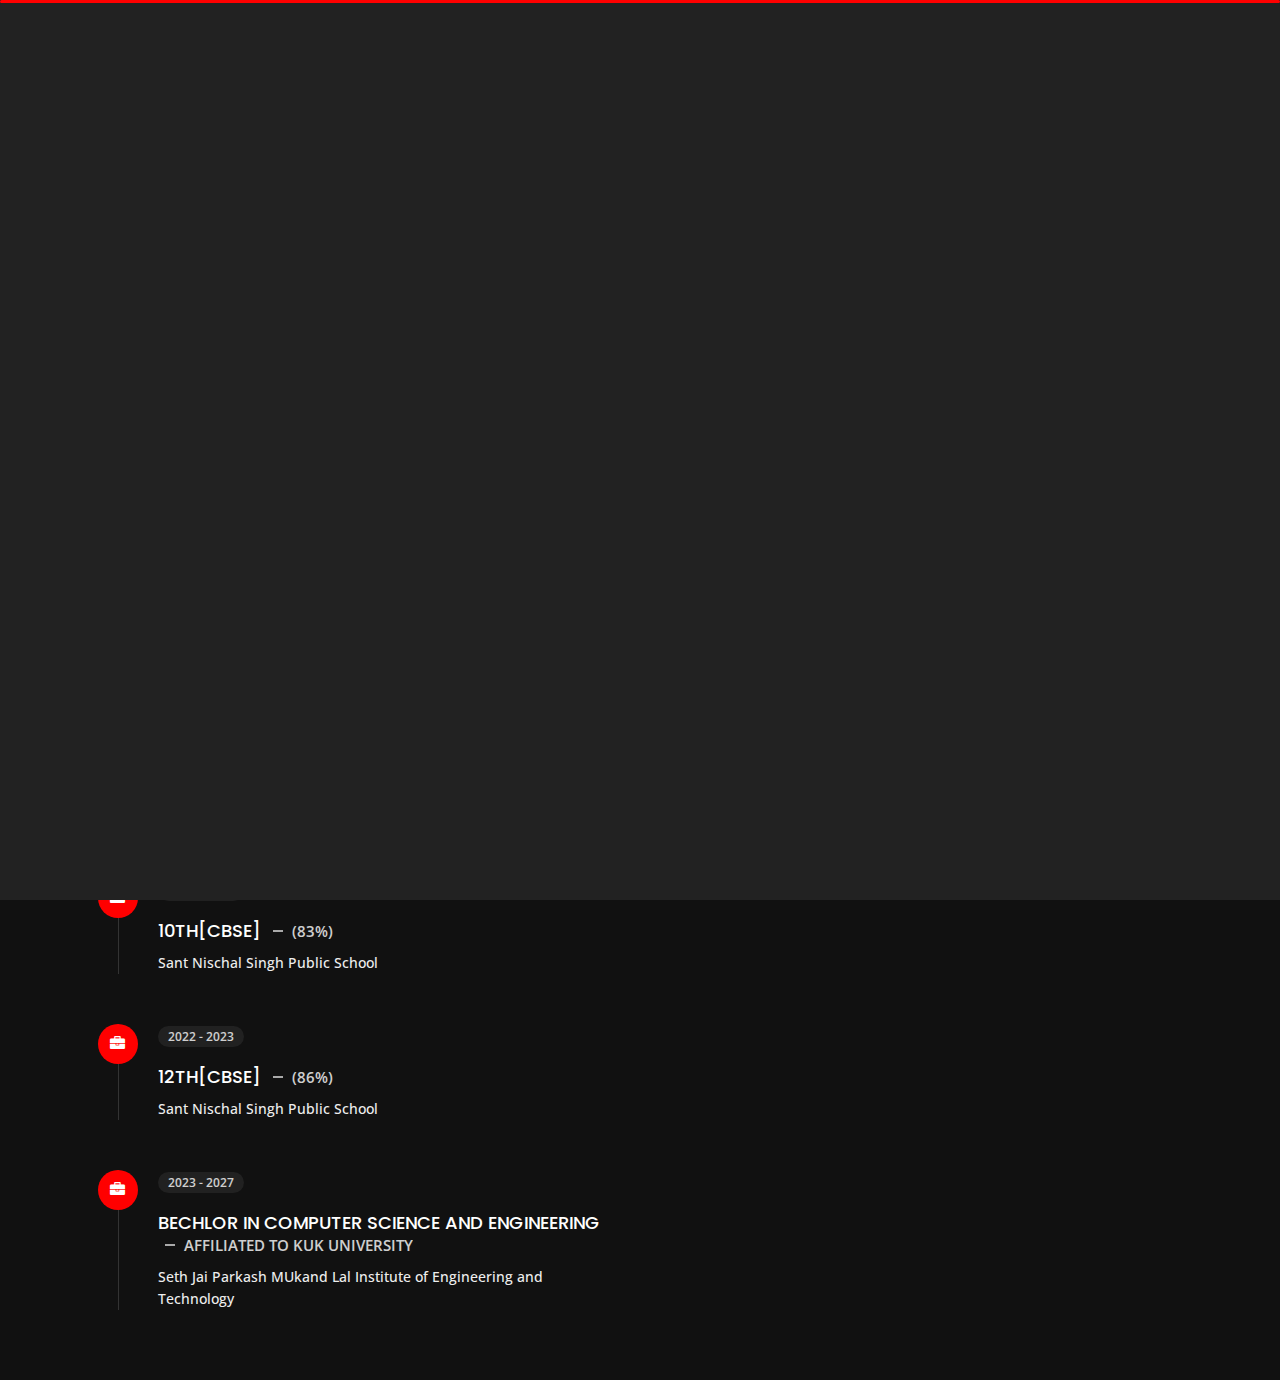
<file: about.html>
<!DOCTYPE html>
<html lang="en">


<head>
    <meta charset="utf-8">
    <title>About Personal Portfolio</title>
    <meta name="viewport" content="width=device-width, initial-scale=1">

    <!-- Template Google Fonts -->
    <link href="https://fonts.googleapis.com/css?family=Poppins:400,400i,500,500i,600,600i,700,700i,800,800i,900,900i"
        rel="stylesheet">
    <link href="https://fonts.googleapis.com/css?family=Open+Sans:300,400,400i,600,600i,700" rel="stylesheet">

    <!-- Template CSS Files -->
    <link href="css/bootstrap.min.css" rel="stylesheet">
    <link href="css/preloader.min.css" rel="stylesheet">
    <link href="css/circle.css" rel="stylesheet">
    <link href="css/font-awesome.min.css" rel="stylesheet">
    <link href="css/fm.revealator.jquery.min.css" rel="stylesheet">
    <link href="css/style.css" rel="stylesheet">

    <!-- CSS Skin File -->
    <link href="css/skins/yellow.css" rel="stylesheet">

    <!-- Live Style Switcher - demo only -->
    <link rel="alternate stylesheet" type="text/css" title="blue" href="css/skins/blue.css" />
    <link rel="alternate stylesheet" type="text/css" title="green" href="css/skins/green.css" />
    <link rel="alternate stylesheet" type="text/css" title="yellow" href="css/skins/yellow.css" />
    <link rel="alternate stylesheet" type="text/css" title="blueviolet" href="css/skins/blueviolet.css" />
    <link rel="alternate stylesheet" type="text/css" title="goldenrod" href="css/skins/goldenrod.css" />
    <link rel="alternate stylesheet" type="text/css" title="magenta" href="css/skins/magenta.css" />
    <link rel="alternate stylesheet" type="text/css" title="orange" href="css/skins/orange.css" />
    <link rel="alternate stylesheet" type="text/css" title="purple" href="css/skins/purple.css" />
    <link rel="alternate stylesheet" type="text/css" title="red" href="css/skins/red.css" />
    <link rel="alternate stylesheet" type="text/css" title="yellowgreen" href="css/skins/yellowgreen.css" />
    <link rel="stylesheet" type="text/css" href="css/styleswitcher.css" />

    <!-- Modernizr JS File -->
    <script src="js/modernizr.custom.js"></script>
</head>

<body class="about">
    <!-- Live Style Switcher Starts - demo only -->
    <div id="switcher" class="">
        <div class="content-switcher">
            <h4>STYLE SWITCHER</h4>
            <ul>
                <li>
                    <a href="#" onclick="setActiveStyleSheet('purple');" title="purple" class="color"><img
                            src="img/styleswitcher/purple.png" alt="purple" /></a>
                </li>
                <li>
                    <a href="#" onclick="setActiveStyleSheet('red');" title="red" class="color"><img
                            src="img/styleswitcher/red.png" alt="red" /></a>
                </li>
                <li>
                    <a href="#" onclick="setActiveStyleSheet('blueviolet');" title="blueviolet" class="color"><img
                            src="img/styleswitcher/blueviolet.png" alt="blueviolet" /></a>
                </li>
                <li>
                    <a href="#" onclick="setActiveStyleSheet('blue');" title="blue" class="color"><img
                            src="img/styleswitcher/blue.png" alt="blue" /></a>
                </li>
                <li>
                    <a href="#" onclick="setActiveStyleSheet('goldenrod');" title="goldenrod" class="color"><img
                            src="img/styleswitcher/goldenrod.png" alt="goldenrod" /></a>
                </li>
                <li>
                    <a href="#" onclick="setActiveStyleSheet('magenta');" title="magenta" class="color"><img
                            src="img/styleswitcher/magenta.png" alt="magenta" /></a>
                </li>
                <li>
                    <a href="#" onclick="setActiveStyleSheet('yellowgreen');" title="yellowgreen" class="color"><img
                            src="img/styleswitcher/yellowgreen.png" alt="yellowgreen" /></a>
                </li>
                <li>
                    <a href="#" onclick="setActiveStyleSheet('orange');" title="orange" class="color"><img
                            src="img/styleswitcher/orange.png" alt="orange" /></a>
                </li>
                <li>
                    <a href="#" onclick="setActiveStyleSheet('green');" title="green" class="color"><img
                            src="img/styleswitcher/green.png" alt="green" /></a>
                </li>
                <li>
                    <a href="#" onclick="setActiveStyleSheet('yellow');" title="yellow" class="color"><img
                            src="img/styleswitcher/yellow.png" alt="yellow" /></a>
                </li>
            </ul>

            <div id="hideSwitcher">&times;</div>
        </div>

    </div>
    <div id="showSwitcher" class="styleSecondColor"><i class="fa fa-cog fa-spin"></i></div>
    <!-- Live Style Switcher Ends - demo only -->
    <!-- Header Starts -->
    <header class="header" id="navbar-collapse-toggle">
        <!-- Fixed Navigation Starts -->
        <ul class="icon-menu d-none d-lg-block revealator-slideup revealator-once revealator-delay1">
            <li class="icon-box">
                <i class="fa fa-home"></i>
                <a href="index.html">
                    <h2>Home</h2>
                </a>
            </li>
            <li class="icon-box active">
                <i class="fa fa-user"></i>
                <a href="about.html">
                    <h2>About</h2>
                </a>
            </li>
            <li class="icon-box">
                <i class="fa fa-briefcase"></i>
                <a href="portfolio.html">
                    <h2>hobbies</h2>
                </a>
            </li>
            <li class="icon-box">
                <i class="fa fa-envelope-open"></i>
                <a href="contact.html">
                    <h2>Contact</h2>
                </a>

            </li>
        </ul>
        <!-- Fixed Navigation Ends -->
        <!-- Mobile Menu Starts -->
        <nav role="navigation" class="d-block d-lg-none">
            <div id="menuToggle">
                <input type="checkbox" />
                <span></span>
                <span></span>
                <span></span>
                <ul class="list-unstyled" id="menu">
                    <li><a href="index.html"><i class="fa fa-home"></i><span>Home</span></a></li>
                    <li class="active"><a href="about.html"><i class="fa fa-user"></i><span>About</span></a></li>
                    <li><a href="portfolio.html"><i class="fa fa-folder-open"></i><span>Portfolio</span></a></li>
                    <li><a href="contact.html"><i class="fa fa-envelope-open"></i><span>Contact</span></a></li>
                    <li><a href="blog.html"><i class="fa fa-comments"></i><span>Blog</span></a></li>
                </ul>
            </div>
        </nav>
        <!-- Mobile Menu Ends -->
    </header>
    <!-- Header Ends -->
    <!-- Page Title Starts -->
    <section class="title-section text-left text-sm-center revealator-slideup revealator-once revealator-delay1">
        <h1>ABOUT <span>ME</span></h1>
        <span class="title-bg">Resume</span>
    </section>
    <!-- Page Title Ends -->
    <!-- Main Content Starts -->
    <section class="main-content revealator-slideup revealator-once revealator-delay1">
        <div class="container">
            <div class="row">
                <!-- Personal Info Starts -->
                <div class="col-12 col-lg-5 col-xl-6">
                    <div class="row">
                        <div class="col-12">
                            <h3 class="text-uppercase custom-title mb-0 ft-wt-600">personal infos</h3>
                        </div>
                        <div class="col-12 d-block d-sm-none">
                            <img src="img/img-mobile.jpg" class="img-fluid main-img-mobile" alt="my picture" />
                        </div>
                        <div class="col-6">
                            <ul class="about-list list-unstyled open-sans-font">
                                <li> <span class="title">Name :</span> <span
                                        class="value d-block d-sm-inline-block d-lg-block d-xl-inline-block">vanshika</span>
                                </li>
                                <li> <span class="title">Age :</span> <span
                                        class="value d-block d-sm-inline-block d-lg-block d-xl-inline-block">19
                                        Years</span> </li>
                                <li> <span class="title">Nationality :</span> <span
                                        class="value d-block d-sm-inline-block d-lg-block d-xl-inline-block">Hindu</span>
                                </li>
                                <li> <span class="title">Freelance :</span> <span
                                        class="value d-block d-sm-inline-block d-lg-block d-xl-inline-block">Not-Available</span>
                                </li>
                            </ul>
                        </div>
                        <div class="col-6">
                            <ul class="about-list list-unstyled open-sans-font">
                                <li> <span class="title">Address :</span> <span
                                        class="value d-block d-sm-inline-block d-lg-block d-xl-inline-block">Yamuna
                                        Nagar,Haryana</span> </li>
                                <li> <span class="title">phone :</span> <span
                                        class="value d-block d-sm-inline-block d-lg-block d-xl-inline-block">+919588379625</span>
                                </li>
                                <li> <span class="title">Email :</span> <span
                                        class="value d-block d-sm-inline-block d-lg-block d-xl-inline-block">vanshikavanshika53@mail.com</span>
                                </li>

                                <li> <span class="title">langages :</span> <span
                                        class="value d-block d-sm-inline-block d-lg-block d-xl-inline-block">Hindi,
                                        English</span> </li>
                            </ul>

                        </div>
                    </div>
                    <!-- Personal Info Ends -->
                    <!-- Boxes Starts -->

                    <!-- Boxes Ends -->
                </div>
                <hr class="separator">
                <!-- Skills Starts -->
                <div class="row">
                    <div class="col-12">
                        <h3
                            class="text-uppercase pb-4 pb-sm-5 mb-3 mb-sm-0 text-left text-sm-center custom-title ft-wt-600">
                            My Skills</h3>
                    </div>
                    <div class="col-6 col-md-3 mb-3 mb-sm-5">
                        <div class="c100 p25">
                            <span>55%</span>
                            <div class="slice">
                                <div class="bar"></div>
                                <div class="fill"></div>
                            </div>
                        </div>
                        <h6 class="text-uppercase open-sans-font text-center mt-2 mt-sm-4">html</h6>
                    </div>
                    <div class="col-6 col-md-3 mb-3 mb-sm-5">
                        <div class="c100 p89">
                            <span>60%</span>
                            <div class="slice">
                                <div class="bar"></div>
                                <div class="fill"></div>
                            </div>
                        </div>
                        <h6 class="text-uppercase open-sans-font text-center mt-2 mt-sm-4">C</h6>
                    </div>
                    <div class="col-6 col-md-3 mb-3 mb-sm-5">
                        <div class="c100 p70">
                            <span>40%</span>
                            <div class="slice">
                                <div class="bar"></div>
                                <div class="fill"></div>
                            </div>
                        </div>
                        <h6 class="text-uppercase open-sans-font text-center mt-2 mt-sm-4">C++</h6>
                    </div>


                </div>
                <!-- Skills Ends -->
                <hr class="separator mt-1">
                <!-- Experience & Education Starts -->
                <div class="row">
                    <div class="col-12">
                        <h3 class="text-uppercase pb-5 mb-0 text-left text-sm-center custom-title ft-wt-600">Experience
                            <span>&</span> Education</h3>
                    </div>
                    <div class="col-lg-6 m-15px-tb">
                        <div class="resume-box">
                            <ul>
                                <li>
                                    <div class="icon">
                                        <i class="fa fa-briefcase"></i>
                                    </div>
                                    <span class="time open-sans-font text-uppercase">2020 - 2021</span>
                                    <h5 class="poppins-font text-uppercase">10th[CBSE] <span
                                            class="place open-sans-font">(83%)</span></h5>
                                    <p class="open-sans-font">Sant Nischal Singh Public School </p>
                                </li>
                                <li>
                                    <div class="icon">
                                        <i class="fa fa-briefcase"></i>
                                    </div>
                                    <span class="time open-sans-font text-uppercase">2022 - 2023</span>
                                    <h5 class="poppins-font text-uppercase">12th[CBSE] <span
                                            class="place open-sans-font">(86%)</span></h5>
                                    <p class="open-sans-font">Sant Nischal Singh Public School</p>
                                </li>
                                <li>
                                    <div class="icon">
                                        <i class="fa fa-briefcase"></i>
                                    </div>
                                    <span class="time open-sans-font text-uppercase">2023 - 2027</span>
                                    <h5 class="poppins-font text-uppercase">Bechlor in Computer Science and Engineering
                                        <span class="place open-sans-font">Affiliated to KUK University</span></h5>
                                    <p class="open-sans-font">Seth Jai Parkash MUkand Lal Institute of Engineering and
                                        Technology </p>
                                </li>
                            </ul>
                        </div>
                    </div>

                </div>
            </div>
            <!-- Experience & Education Ends -->
        </div>
    </section>
    <!-- Main Content Ends -->

    <!-- Template JS Files -->
    <script src="js/jquery-3.5.0.min.js"></script>
    <script src="js/styleswitcher.js"></script>
    <script src="js/preloader.min.js"></script>
    <script src="js/fm.revealator.jquery.min.js"></script>
    <script src="js/imagesloaded.pkgd.min.js"></script>
    <script src="js/masonry.pkgd.min.js"></script>
    <script src="js/classie.js"></script>
    <script src="js/cbpGridGallery.js"></script>
    <script src="js/jquery.hoverdir.js"></script>
    <script src="js/popper.min.js"></script>
    <script src="js/bootstrap.js"></script>
    <script src="js/custom.js"></script>

</body>


</html>
</file>
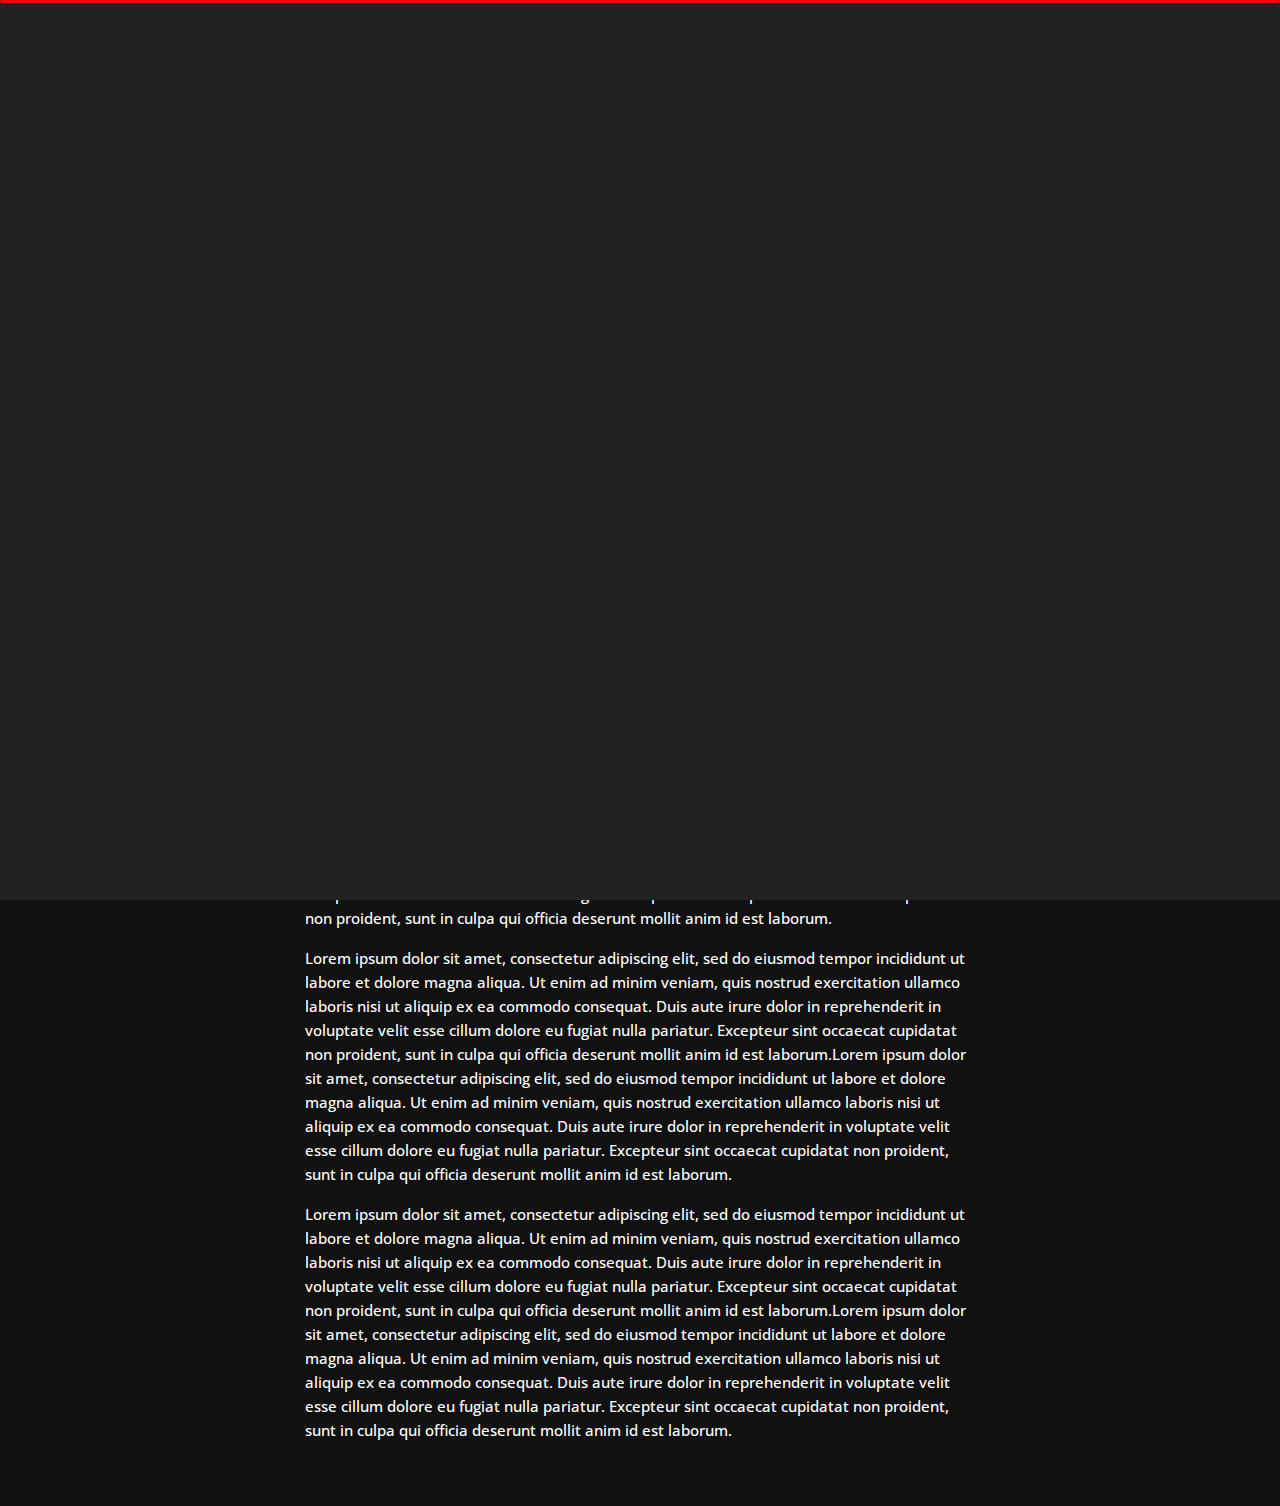
<file: blog-post.html>
<!DOCTYPE html>
<html lang="en">


<head>
    <meta charset="utf-8">
    <title>Blog - Personal Portfolio</title>
    <meta name="viewport" content="width=device-width, initial-scale=1">

    <!-- Template Google Fonts -->
    <link href="https://fonts.googleapis.com/css?family=Poppins:400,400i,500,500i,600,600i,700,700i,800,800i,900,900i" rel="stylesheet">
    <link href="https://fonts.googleapis.com/css?family=Open+Sans:300,400,400i,600,600i,700" rel="stylesheet">

    <!-- Template CSS Files -->
    <link href="css/bootstrap.min.css" rel="stylesheet">
    <link href="css/preloader.min.css" rel="stylesheet">
    <link href="css/circle.css" rel="stylesheet">
    <link href="css/font-awesome.min.css" rel="stylesheet">
    <link href="css/fm.revealator.jquery.min.css" rel="stylesheet">
    <link href="css/style.css" rel="stylesheet">

    <!-- CSS Skin File -->
    <link href="css/skins/yellow.css" rel="stylesheet">

    <!-- Live Style Switcher - demo only -->
    <link rel="alternate stylesheet" type="text/css" title="blue" href="css/skins/blue.css" />
    <link rel="alternate stylesheet" type="text/css" title="green" href="css/skins/green.css" />
    <link rel="alternate stylesheet" type="text/css" title="yellow" href="css/skins/yellow.css" />
    <link rel="alternate stylesheet" type="text/css" title="blueviolet" href="css/skins/blueviolet.css" />
    <link rel="alternate stylesheet" type="text/css" title="goldenrod" href="css/skins/goldenrod.css" />
    <link rel="alternate stylesheet" type="text/css" title="magenta" href="css/skins/magenta.css" />
    <link rel="alternate stylesheet" type="text/css" title="orange" href="css/skins/orange.css" />
    <link rel="alternate stylesheet" type="text/css" title="purple" href="css/skins/purple.css" />
    <link rel="alternate stylesheet" type="text/css" title="red" href="css/skins/red.css" />
    <link rel="alternate stylesheet" type="text/css" title="yellowgreen" href="css/skins/yellowgreen.css" />
    <link rel="stylesheet" type="text/css" href="css/styleswitcher.css" />

    <!-- Modernizr JS File -->
    <script src="js/modernizr.custom.js"></script>
</head>

<body class="blog-post">
<!-- Live Style Switcher Starts - demo only -->
<div id="switcher" class="">
    <div class="content-switcher">
        <h4>STYLE SWITCHER</h4>
        <ul>
            <li>
                <a href="#" onclick="setActiveStyleSheet('purple');" title="purple" class="color"><img src="img/styleswitcher/purple.png" alt="purple"/></a>
            </li>
            <li>
                <a href="#" onclick="setActiveStyleSheet('red');" title="red" class="color"><img src="img/styleswitcher/red.png" alt="red"/></a>
            </li>
            <li>
                <a href="#" onclick="setActiveStyleSheet('blueviolet');" title="blueviolet" class="color"><img src="img/styleswitcher/blueviolet.png" alt="blueviolet"/></a>
            </li>
            <li>
                <a href="#" onclick="setActiveStyleSheet('blue');" title="blue" class="color"><img src="img/styleswitcher/blue.png" alt="blue"/></a>
            </li>
            <li>
                <a href="#" onclick="setActiveStyleSheet('goldenrod');" title="goldenrod" class="color"><img src="img/styleswitcher/goldenrod.png" alt="goldenrod"/></a>
            </li>
            <li>
                <a href="#" onclick="setActiveStyleSheet('magenta');" title="magenta" class="color"><img src="img/styleswitcher/magenta.png" alt="magenta"/></a>
            </li>
            <li>
                <a href="#" onclick="setActiveStyleSheet('yellowgreen');" title="yellowgreen" class="color"><img src="img/styleswitcher/yellowgreen.png" alt="yellowgreen"/></a>
            </li>
            <li>
                <a href="#" onclick="setActiveStyleSheet('orange');" title="orange" class="color"><img src="img/styleswitcher/orange.png" alt="orange"/></a>
            </li>
            <li>
                <a href="#" onclick="setActiveStyleSheet('green');" title="green" class="color"><img src="img/styleswitcher/green.png" alt="green"/></a>
            </li>
            <li>
                <a href="#" onclick="setActiveStyleSheet('yellow');" title="yellow" class="color"><img src="img/styleswitcher/yellow.png" alt="yellow"/></a>
            </li>
        </ul>

       <div id="hideSwitcher">&times;</div>
    </div>
</div>
<div id="showSwitcher" class="styleSecondColor"><i class="fa fa-cog fa-spin"></i></div>
<!-- Live Style Switcher Ends - demo only -->
<!-- Header Starts -->
<header class="header" id="navbar-collapse-toggle">
    <!-- Fixed Navigation Starts -->
    <ul class="icon-menu d-none d-lg-block revealator-slideup revealator-once revealator-delay1">
        <li class="icon-box">
            <i class="fa fa-home"></i>
            <a href="index.html">
                <h2>Home</h2>
            </a>
        </li>
        <li class="icon-box">
            <i class="fa fa-user"></i>
            <a href="about.html">
                <h2>About</h2>
            </a>
        </li>
        <li class="icon-box">
            <i class="fa fa-briefcase"></i>
            <a href="portfolio.html">
                <h2>Portfolio</h2>
            </a>
        </li>
        <li class="icon-box">
            <i class="fa fa-envelope-open"></i>
            <a href="contact.html">
                <h2>Contact</h2>
            </a>
        </li>
        <li class="icon-box active">
            <i class="fa fa-comments"></i>
            <a href="blog.html">
                <h2>Blog</h2>
            </a>
        </li>
    </ul>
    <!-- Fixed Navigation Ends -->
    <!-- Mobile Menu Starts -->
    <nav role="navigation" class="d-block d-lg-none">
        <div id="menuToggle">
            <input type="checkbox" />
            <span></span>
            <span></span>
            <span></span>
            <ul class="list-unstyled" id="menu">
                <li><a href="index.html"><i class="fa fa-home"></i><span>Home</span></a></li>
                <li><a href="about.html"><i class="fa fa-user"></i><span>About</span></a></li>
                <li><a href="portfolio.html"><i class="fa fa-folder-open"></i><span>Portfolio</span></a></li>
                <li><a href="contact.html"><i class="fa fa-envelope-open"></i><span>Contact</span></a></li>
                <li class="active"><a href="blog.html"><i class="fa fa-comments"></i><span>Blog</span></a></li>
            </ul>
        </div>
    </nav>
    <!-- Mobile Menu Ends -->
</header>
<!-- Header Ends -->
<!-- Page Title Starts -->
<section class="title-section text-left text-sm-center revealator-slideup revealator-once revealator-delay1">
    <h1>my <span>blog</span></h1>
    <span class="title-bg">posts</span>
</section>
<!-- Page Title Ends -->
<!-- Main Content Starts -->
<section class="main-content revealator-slideup revealator-once revealator-delay1">
    <div class="container">
        <div class="row">
            <!-- Article Starts -->
            <article class="col-12">
                <!-- Meta Starts -->
                <div class="meta open-sans-font">
                    <span><i class="fa fa-user"></i> steve</span>
                    <span class="date"><i class="fa fa-calendar"></i> 9 January 2017</span>
                    <span><i class="fa fa-tags"></i> wordpress, business, economy, design</span>
                </div>
                <!-- Meta Ends -->
                <!-- Article Content Starts -->
                <h1 class="text-uppercase text-capitalize">Everything You Need to Know About Web Accessibility</h1>
                <img src="img/blog/blog-post-1.jpg" class="img-fluid" alt="Blog image"/>
                <div class="blog-excerpt open-sans-font pb-5">
                    <p>Lorem ipsum dolor sit amet, consectetur adipiscing elit, sed do eiusmod tempor incididunt ut labore et dolore magna aliqua. Ut enim ad minim veniam, quis nostrud exercitation ullamco laboris nisi ut aliquip ex ea commodo consequat.
                        Duis aute irure dolor in reprehenderit in voluptate velit esse cillum dolore eu fugiat nulla pariatur. Excepteur sint occaecat cupidatat non proident, sunt in culpa qui officia deserunt mollit anim id est laborum.</p>
                    <p>Lorem ipsum dolor sit amet, consectetur adipiscing elit, sed do eiusmod tempor incididunt ut labore et dolore magna aliqua. Ut enim ad minim veniam, quis nostrud exercitation ullamco laboris nisi ut aliquip ex ea commodo consequat.
                        Duis aute irure dolor in reprehenderit in voluptate velit esse cillum dolore eu fugiat nulla pariatur. Excepteur sint occaecat cupidatat non proident, sunt in culpa qui officia deserunt mollit anim id est laborum.Lorem ipsum
                        dolor sit amet, consectetur adipiscing elit, sed do eiusmod tempor incididunt ut labore et dolore magna aliqua. Ut enim ad minim veniam, quis nostrud exercitation ullamco laboris nisi ut aliquip ex ea commodo consequat. Duis
                        aute irure dolor in reprehenderit in voluptate velit esse cillum dolore eu fugiat nulla pariatur. Excepteur sint occaecat cupidatat non proident, sunt in culpa qui officia deserunt mollit anim id est laborum.</p>
                    <p>Lorem ipsum dolor sit amet, consectetur adipiscing elit, sed do eiusmod tempor incididunt ut labore et dolore magna aliqua. Ut enim ad minim veniam, quis nostrud exercitation ullamco laboris nisi ut aliquip ex ea commodo consequat.
                        Duis aute irure dolor in reprehenderit in voluptate velit esse cillum dolore eu fugiat nulla pariatur. Excepteur sint occaecat cupidatat non proident, sunt in culpa qui officia deserunt mollit anim id est laborum.Lorem ipsum
                        dolor sit amet, consectetur adipiscing elit, sed do eiusmod tempor incididunt ut labore et dolore magna aliqua. Ut enim ad minim veniam, quis nostrud exercitation ullamco laboris nisi ut aliquip ex ea commodo consequat. Duis
                        aute irure dolor in reprehenderit in voluptate velit esse cillum dolore eu fugiat nulla pariatur. Excepteur sint occaecat cupidatat non proident, sunt in culpa qui officia deserunt mollit anim id est laborum.</p>
                </div>
                <!-- Article Content Ends -->
            </article>
            <!-- Article Ends -->
        </div>
    </div>
</section>
<!-- Template JS Files -->
<script src="js/jquery-3.5.0.min.js"></script>
<script src="js/styleswitcher.js"></script>
<script src="js/preloader.min.js"></script>
<script src="js/fm.revealator.jquery.min.js"></script>
<script src="js/imagesloaded.pkgd.min.js"></script>
<script src="js/masonry.pkgd.min.js"></script>
<script src="js/classie.js"></script>
<script src="js/cbpGridGallery.js"></script>
<script src="js/jquery.hoverdir.js"></script>
<script src="js/popper.min.js"></script>
<script src="js/bootstrap.js"></script>
<script src="js/custom.js"></script>

</body>


</html>
</file>
<file: contact.html>
<!DOCTYPE html>
<html lang="en">


<head>
    <meta charset="utf-8">
    <title>Contact - Personal Portfolio</title>
    <meta name="viewport" content="width=device-width, initial-scale=1">

    <!-- Template Google Fonts -->
    <link href="https://fonts.googleapis.com/css?family=Poppins:400,400i,500,500i,600,600i,700,700i,800,800i,900,900i" rel="stylesheet">
    <link href="https://fonts.googleapis.com/css?family=Open+Sans:300,400,400i,600,600i,700" rel="stylesheet">

    <!-- Template CSS Files -->
    <link href="css/bootstrap.min.css" rel="stylesheet">
    <link href="css/preloader.min.css" rel="stylesheet">
    <link href="css/circle.css" rel="stylesheet">
    <link href="css/font-awesome.min.css" rel="stylesheet">
    <link href="css/fm.revealator.jquery.min.css" rel="stylesheet">
    <link href="css/style.css" rel="stylesheet">

    <!-- CSS Skin File -->
    <link href="css/skins/yellow.css" rel="stylesheet">

    <!-- Live Style Switcher - demo only -->
    <link rel="alternate stylesheet" type="text/css" title="blue" href="css/skins/blue.css" />
    <link rel="alternate stylesheet" type="text/css" title="green" href="css/skins/green.css" />
    <link rel="alternate stylesheet" type="text/css" title="yellow" href="css/skins/yellow.css" />
    <link rel="alternate stylesheet" type="text/css" title="blueviolet" href="css/skins/blueviolet.css" />
    <link rel="alternate stylesheet" type="text/css" title="goldenrod" href="css/skins/goldenrod.css" />
    <link rel="alternate stylesheet" type="text/css" title="magenta" href="css/skins/magenta.css" />
    <link rel="alternate stylesheet" type="text/css" title="orange" href="css/skins/orange.css" />
    <link rel="alternate stylesheet" type="text/css" title="purple" href="css/skins/purple.css" />
    <link rel="alternate stylesheet" type="text/css" title="red" href="css/skins/red.css" />
    <link rel="alternate stylesheet" type="text/css" title="yellowgreen" href="css/skins/yellowgreen.css" />
    <link rel="stylesheet" type="text/css" href="css/styleswitcher.css" />

    <!-- Modernizr JS File -->
    <script src="js/modernizr.custom.js"></script>
</head>

<body class="contact">
<!-- Live Style Switcher Starts - demo only -->
<div id="switcher" class="">
    <div class="content-switcher">
        <h4>STYLE SWITCHER</h4>
        <ul>
            <li>
                <a href="#" onclick="setActiveStyleSheet('purple');" title="purple" class="color"><img src="img/styleswitcher/purple.png" alt="purple"/></a>
            </li>
            <li>
                <a href="#" onclick="setActiveStyleSheet('red');" title="red" class="color"><img src="img/styleswitcher/red.png" alt="red"/></a>
            </li>
            <li>
                <a href="#" onclick="setActiveStyleSheet('blueviolet');" title="blueviolet" class="color"><img src="img/styleswitcher/blueviolet.png" alt="blueviolet"/></a>
            </li>
            <li>
                <a href="#" onclick="setActiveStyleSheet('blue');" title="blue" class="color"><img src="img/styleswitcher/blue.png" alt="blue"/></a>
            </li>
            <li>
                <a href="#" onclick="setActiveStyleSheet('goldenrod');" title="goldenrod" class="color"><img src="img/styleswitcher/goldenrod.png" alt="goldenrod"/></a>
            </li>
            <li>
                <a href="#" onclick="setActiveStyleSheet('magenta');" title="magenta" class="color"><img src="img/styleswitcher/magenta.png" alt="magenta"/></a>
            </li>
            <li>
                <a href="#" onclick="setActiveStyleSheet('yellowgreen');" title="yellowgreen" class="color"><img src="img/styleswitcher/yellowgreen.png" alt="yellowgreen"/></a>
            </li>
            <li>
                <a href="#" onclick="setActiveStyleSheet('orange');" title="orange" class="color"><img src="img/styleswitcher/orange.png" alt="orange"/></a>
            </li>
            <li>
                <a href="#" onclick="setActiveStyleSheet('green');" title="green" class="color"><img src="img/styleswitcher/green.png" alt="green"/></a>
            </li>
            <li>
                <a href="#" onclick="setActiveStyleSheet('yellow');" title="yellow" class="color"><img src="img/styleswitcher/yellow.png" alt="yellow"/></a>
            </li>
        </ul>

        <div id="hideSwitcher">&times;</div>
    </div>
</div>
<div id="showSwitcher" class="styleSecondColor"><i class="fa fa-cog fa-spin"></i></div>
<!-- Live Style Switcher Ends - demo only -->
<!-- Header Starts -->
<header class="header" id="navbar-collapse-toggle">
    <!-- Fixed Navigation Starts -->
    <ul class="icon-menu d-none d-lg-block revealator-slideup revealator-once revealator-delay1">
        <li class="icon-box">
            <i class="fa fa-home"></i>
            <a href="index.html">
                <h2>Home</h2>
            </a>
        </li>
        <li class="icon-box">
            <i class="fa fa-user"></i>
            <a href="about.html">
                <h2>About</h2>
            </a>
        </li>
        <li class="icon-box">
            <i class="fa fa-briefcase"></i>
            <a href="portfolio.html">
                <h2>hobbies</h2>
            </a>
        </li>
        <li class="icon-box active">
            <i class="fa fa-envelope-open"></i>
            <a href="contact.html">
                <h2>Contact</h2>
            </a>
        </li>
       
    </ul>
    <!-- Fixed Navigation Ends -->
    <!-- Mobile Menu Starts -->
    <nav role="navigation" class="d-block d-lg-none">
        <div id="menuToggle">
            <input type="checkbox" />
            <span></span>
            <span></span>
            <span></span>
            <ul class="list-unstyled" id="menu">
                <li><a href="index.html"><i class="fa fa-home"></i><span>Home</span></a></li>
                <li><a href="about.html"><i class="fa fa-user"></i><span>About</span></a></li>
                <li><a href="portfolio.html"><i class="fa fa-folder-open"></i><span>Portfolio</span></a></li>
                <li class="active"><a href="contact.html"><i class="fa fa-envelope-open"></i><span>Contact</span></a></li>
                <li><a href="blog.html"><i class="fa fa-comments"></i><span>Blog</span></a></li>
            </ul>
        </div>
    </nav>
    <!-- Mobile Menu Ends -->
</header>
<!-- Header Ends -->
<!-- Page Title Starts -->
<section class="title-section text-left text-sm-center revealator-slideup revealator-once revealator-delay1">
    <h1>get in <span>touch</span></h1>
    <span class="title-bg">contact</span>
</section>
<!-- Page Title Ends -->
<!-- Main Content Starts -->
<section class="main-content revealator-slideup revealator-once revealator-delay1">
    <div class="container">
        <div class="row">
            <!-- Left Side Starts -->
            <div class="col-12 col-lg-4">
                <h3 class="text-uppercase custom-title mb-0 ft-wt-600 pb-3">Don't be shy !</h3>
                <p class="open-sans-font mb-3">Feel free to get in touch with me. I am always open to discussing new projects, creative ideas or opportunities to be part of your visions.</p>
                <p class="open-sans-font custom-span-contact position-relative">
                    <i class="fa fa-envelope-open position-absolute"></i>
                    <span class="d-block">mail me</span>vanshikavanshika53@gmail.com
                </p>
                <p class="open-sans-font custom-span-contact position-relative">
                    <i class="fa fa-phone-square position-absolute"></i>
                    <span class="d-block">call me</span>+919588379625
                </p>
                <ul class="social list-unstyled pt-1 mb-5">
                    <li class="facebook"><a title="Facebook" href="#"><i class="fa fa-facebook"></i></a>
                    </li>
                    <li class="twitter"><a title="Twitter" href="#"><i class="fa fa-twitter"></i></a>
                    </li>
                    <li class="youtube"><a title="Youtube" href="#"><i class="fa fa-youtube"></i></a>
                    </li>
                    <li class="dribbble"><a title="Dribbble" href="#"><i class="fa fa-dribbble"></i></a>
                    </li>
                </ul>
            </div>
            <!-- Left Side Ends -->
            <!-- Contact Form Starts -->
            <div class="col-12 col-lg-8">
                <form class="contactform" method="post" action="http://slimhamdi.net/tunis/dark/php/process-form.php">
                    <div class="contactform">
                        <div class="row">
                            <div class="col-12 col-md-4">
                                <input type="text" name="name" placeholder="YOUR NAME">
                            </div>
                            <div class="col-12 col-md-4">
                                <input type="email" name="email" placeholder="YOUR EMAIL">
                            </div>
                            <div class="col-12 col-md-4">
                                <input type="text" name="subject" placeholder="YOUR SUBJECT">
                            </div>
                            <div class="col-12">
                                <textarea name="message" placeholder="YOUR MESSAGE"></textarea>
                                <button type="submit" class="btn btn-contact">Send Message</button>
                            </div>
                            <div class="col-12 form-message">
                                <span class="output_message text-center font-weight-600 text-uppercase"></span>
                            </div>
                        </div>
                    </div>
                </form>
            </div>
            <!-- Contact Form Ends -->
        </div>
    </div>

</section>
<!-- Template JS Files -->
<script src="js/jquery-3.5.0.min.js"></script>
<script src="js/styleswitcher.js"></script>
<script src="js/preloader.min.js"></script>
<script src="js/fm.revealator.jquery.min.js"></script>
<script src="js/imagesloaded.pkgd.min.js"></script>
<script src="js/masonry.pkgd.min.js"></script>
<script src="js/classie.js"></script>
<script src="js/cbpGridGallery.js"></script>
<script src="js/jquery.hoverdir.js"></script>
<script src="js/popper.min.js"></script>
<script src="js/bootstrap.js"></script>
<script src="js/custom.js"></script>

</body>


</html>
</file>
<file: portfolio.html>
<!DOCTYPE html>
<html lang="en">


<head>
    <meta charset="utf-8">
    <title>Portfolio -  Personal Portfolio</title>
    <meta name="viewport" content="width=device-width, initial-scale=1">

    <!-- Template Google Fonts -->
    <link href="https://fonts.googleapis.com/css?family=Poppins:400,400i,500,500i,600,600i,700,700i,800,800i,900,900i" rel="stylesheet">
    <link href="https://fonts.googleapis.com/css?family=Open+Sans:300,400,400i,600,600i,700" rel="stylesheet">

    <!-- Template CSS Files -->
    <link href="css/bootstrap.min.css" rel="stylesheet">
    <link href="css/preloader.min.css" rel="stylesheet">
    <link href="css/circle.css" rel="stylesheet">
    <link href="css/font-awesome.min.css" rel="stylesheet">
    <link href="css/fm.revealator.jquery.min.css" rel="stylesheet">
    <link href="css/style.css" rel="stylesheet">

    <!-- CSS Skin File -->
    <link href="css/skins/yellow.css" rel="stylesheet">

    <!-- Live Style Switcher - demo only -->
    <link rel="alternate stylesheet" type="text/css" title="blue" href="css/skins/blue.css" />
    <link rel="alternate stylesheet" type="text/css" title="green" href="css/skins/green.css" />
    <link rel="alternate stylesheet" type="text/css" title="yellow" href="css/skins/yellow.css" />
    <link rel="alternate stylesheet" type="text/css" title="blueviolet" href="css/skins/blueviolet.css" />
    <link rel="alternate stylesheet" type="text/css" title="goldenrod" href="css/skins/goldenrod.css" />
    <link rel="alternate stylesheet" type="text/css" title="magenta" href="css/skins/magenta.css" />
    <link rel="alternate stylesheet" type="text/css" title="orange" href="css/skins/orange.css" />
    <link rel="alternate stylesheet" type="text/css" title="purple" href="css/skins/purple.css" />
    <link rel="alternate stylesheet" type="text/css" title="red" href="css/skins/red.css" />
    <link rel="alternate stylesheet" type="text/css" title="yellowgreen" href="css/skins/yellowgreen.css" />
    <link rel="stylesheet" type="text/css" href="css/styleswitcher.css" />

    <!-- Modernizr JS File -->
    <script src="js/modernizr.custom.js"></script>
</head>

<body class="portfolio">
<!-- Live Style Switcher Starts - demo only -->
<div id="switcher" class="">
    <div class="content-switcher">
        <h4>STYLE SWITCHER</h4>
        <ul>
            <li>
                <a href="#" onclick="setActiveStyleSheet('purple');" title="purple" class="color"><img src="img/styleswitcher/purple.png" alt="purple"/></a>
            </li>
            <li>
                <a href="#" onclick="setActiveStyleSheet('red');" title="red" class="color"><img src="img/styleswitcher/red.png" alt="red"/></a>
            </li>
            <li>
                <a href="#" onclick="setActiveStyleSheet('blueviolet');" title="blueviolet" class="color"><img src="img/styleswitcher/blueviolet.png" alt="blueviolet"/></a>
            </li>
            <li>
                <a href="#" onclick="setActiveStyleSheet('blue');" title="blue" class="color"><img src="img/styleswitcher/blue.png" alt="blue"/></a>
            </li>
            <li>
                <a href="#" onclick="setActiveStyleSheet('goldenrod');" title="goldenrod" class="color"><img src="img/styleswitcher/goldenrod.png" alt="goldenrod"/></a>
            </li>
            <li>
                <a href="#" onclick="setActiveStyleSheet('magenta');" title="magenta" class="color"><img src="img/styleswitcher/magenta.png" alt="magenta"/></a>
            </li>
            <li>
                <a href="#" onclick="setActiveStyleSheet('yellowgreen');" title="yellowgreen" class="color"><img src="img/styleswitcher/yellowgreen.png" alt="yellowgreen"/></a>
            </li>
            <li>
                <a href="#" onclick="setActiveStyleSheet('orange');" title="orange" class="color"><img src="img/styleswitcher/orange.png" alt="orange"/></a>
            </li>
            <li>
                <a href="#" onclick="setActiveStyleSheet('green');" title="green" class="color"><img src="img/styleswitcher/green.png" alt="green"/></a>
            </li>
            <li>
                <a href="#" onclick="setActiveStyleSheet('yellow');" title="yellow" class="color"><img src="img/styleswitcher/yellow.png" alt="yellow"/></a>
            </li>
        </ul>

        <div id="hideSwitcher">&times;</div>
    </div>
</div>
<div id="showSwitcher" class="styleSecondColor"><i class="fa fa-cog fa-spin"></i></div>
<!-- Live Style Switcher Ends - demo only -->
<!-- Header Starts -->
<header class="header" id="navbar-collapse-toggle">
    <!-- Fixed Navigation Starts -->
    <ul class="icon-menu d-none d-lg-block revealator-slideup revealator-once revealator-delay1">
        <li class="icon-box">
            <i class="fa fa-home"></i>
            <a href="index.html">
                <h2>Home</h2>
            </a>
        </li>
        <li class="icon-box">
            <i class="fa fa-user"></i>
            <a href="about.html">
                <h2>About</h2>
            </a>
        </li>
        <li class="icon-box active">
            <i class="fa fa-briefcase"></i>
            <a href="portfolio.html">
                <h2>hobbies</h2>
            </a>
        </li>
        <li class="icon-box">
            <i class="fa fa-envelope-open"></i>
            <a href="contact.html">
                <h2>Contact</h2>
            </a>
        </li>
       
        </li>
    </ul>
    <!-- Fixed Navigation Ends -->
    <!-- Mobile Menu Starts -->
    <nav role="navigation" class="d-block d-lg-none">
        <div id="menuToggle">
            <input type="checkbox" />
            <span></span>
            <span></span>
            <span></span>
            <ul class="list-unstyled" id="menu">
                <li><a href="index.html"><i class="fa fa-home"></i><span>Home</span></a></li>
                <li><a href="about.html"><i class="fa fa-user"></i><span>About</span></a></li>
                <li class="active"><a href="portfolio.html"><i class="fa fa-folder-open"></i><span>Portfolio</span></a></li>
                <li><a href="contact.html"><i class="fa fa-envelope-open"></i><span>Contact</span></a></li>
                <li><a href="blog.html"><i class="fa fa-comments"></i><span>Blog</span></a></li>
            </ul>
        </div>
    </nav>
    <!-- Mobile Menu Ends -->
</header>
<!-- Header Ends -->
<!-- Page Title Starts -->
<section class="title-section text-left text-sm-center revealator-slideup revealator-once revealator-delay1">
    <h1>my <span>hobbies</span></h1>
    <span class="title-bg">works</span>
</section>
<!-- Page Title Ends -->
<!-- Main Content Starts -->
<section class="main-content text-center revealator-slideup revealator-once revealator-delay1">
    <div id="grid-gallery" class="container grid-gallery">
        <!-- Portfolio Grid Starts -->
        <section class="grid-wrap">
            <ul class="row grid">
                <!-- Portfolio Item Starts -->
                <li>
                    <figure>
                        <img src="img/projects/2.jpeg" alt="Portolio Image" />
                        <div><span>love to make arts</span></div>
                    </figure>
                </li>
                <!-- Portfolio Item Ends -->
                <!-- Portfolio Item Starts -->
                <li>
                    <figure>
                        <img src="img/projects/3.jpeg" alt="Portolio Image" />
                        <div><span>passionate about reading books</span></div>
                    </figure>
                </li>
                <!-- Portfolio Item Ends -->
                <!-- Portfolio Item Starts -->
                <li>
                    <figure>
                        <img src="img/projects/4.jpeg" alt="Portolio Image" />
                        <div><span>love to watch anime</span></div>
                    </figure>
                </li>
                <!-- Portfolio Item Ends -->
                <!-- Portfolio Item Starts -->
                
                <!-- Portfolio Item Ends -->
            </ul>
        </section>
        <!-- Portfolio Grid Ends -->
        <!-- Portfolio Details Starts -->
        <section class="slideshow">
            <ul>
                <!-- Portfolio Item Detail Starts -->
                <li>
                    <figure>
                        <!-- Project Details Starts -->
                        <figcaption>
                            <h3>Image Project</h3>
                            <div class="row open-sans-font">
                                <div class="col-12 col-sm-6 mb-2">
                                    <i class="fa fa-file-text-o pr-2"></i><span class="project-label">Project </span>: <span class="ft-wt-600 uppercase">Website</span>
                                </div>
                                <div class="col-12 col-sm-6 mb-2">
                                    <i class="fa fa-user-o pr-2"></i><span class="project-label">Client </span>: <span class="ft-wt-600 uppercase">Envato</span>
                                </div>
                                <div class="col-12 col-sm-6 mb-2">
                                    <i class="fa fa-code pr-2"></i><span class="project-label">Langages </span>: <span class="ft-wt-600 uppercase">HTML, CSS, Javascript</span>
                                </div>
                                <div class="col-12 col-sm-6 mb-2">
                                    <i class="fa fa-external-link pr-2"></i><span class="project-label">Preview </span>: <span class="ft-wt-600 uppercase"><a href="#" target="_blank">www.envato.com</a></span>
                                </div>
                            </div>
                        </figcaption>
                        <!-- Project Details Ends -->
                        <!-- Main Project Content Starts -->
                        <img src="img/projects/project-1.jpg" alt="Portolio Image" />
                        <!-- Main Project Content Ends -->
                    </figure>
                </li>
                <!-- Portfolio Item Detail Ends -->
                <!-- Portfolio Item Detail Starts -->
                <li>
                    <figure>
                        <!-- Project Details Starts -->
                        <figcaption>
                            <h3>Youtube Project</h3>
                            <div class="row open-sans-font">
                                <div class="col-6 mb-2">
                                    <i class="fa fa-file-text-o pr-2"></i><span class="project-label">Project </span>: <span class="ft-wt-600 uppercase">Video</span>
                                </div>
                                <div class="col-6 mb-2">
                                    <i class="fa fa-user-o pr-2"></i><span class="project-label">Client </span>: <span class="ft-wt-600 uppercase">Videohive</span>
                                </div>
                                <div class="col-6 mb-2">
                                    <i class="fa fa-code pr-2"></i><span class="project-label">Langages </span>: <span class="ft-wt-600 uppercase">Adobe After Effects</span>
                                </div>
                                <div class="col-6 mb-2">
                                    <i class="fa fa-external-link pr-2"></i><span class="project-label">Preview </span>: <span class="ft-wt-600 uppercase"><a href="#" target="_blank">www.videohive.net</a></span>
                                </div>
                            </div>
                        </figcaption>
                        <!-- Project Details Ends -->
                        <!-- Main Project Content Starts -->
                        <div class="videocontainer">
                            <iframe class="youtube-video" src="https://www.youtube.com/embed/7e90gBu4pas?enablejsapi=1&amp;version=3&amp;playerapiid=ytplayer" allowfullscreen></iframe>
                        </div>
                        <!-- Main Project Content Ends -->
                    </figure>
                </li>
                <!-- Portfolio Item Detail Ends -->
                <!-- Portfolio Item Detail Starts -->
                <li>
                    <figure>
                        <!-- Project Details Starts -->
                        <figcaption>
                            <h3>Slider Project</h3>
                            <div class="row open-sans-font">
                                <div class="col-6 mb-2">
                                    <i class="fa fa-file-text-o pr-2"></i><span class="project-label">Project </span>: <span class="ft-wt-600 uppercase">Website</span>
                                </div>
                                <div class="col-6 mb-2">
                                    <i class="fa fa-user-o pr-2"></i><span class="project-label">Client </span>: <span class="ft-wt-600 uppercase">Themeforest</span>
                                </div>
                                <div class="col-6 mb-2">
                                    <i class="fa fa-code pr-2"></i><span class="project-label">Langages </span>: <span class="ft-wt-600 uppercase">HTML, CSS, Javascript</span>
                                </div>
                                <div class="col-6 mb-2">
                                    <i class="fa fa-external-link pr-2"></i><span class="project-label">Preview </span>: <span class="ft-wt-600 uppercase"><a href="#" target="_blank">www.themeforest.net</a></span>
                                </div>
                            </div>
                        </figcaption>
                        <!-- Project Details Ends -->
                        <!-- Main Project Content Starts -->
                        <div id="slider" class="carousel slide portfolio-slider" data-ride="carousel" data-interval="false">
                            <ol class="carousel-indicators">
                                <li data-target="#slider" data-slide-to="0" class="active"></li>
                                <li data-target="#slider" data-slide-to="1"></li>
                                <li data-target="#slider" data-slide-to="2"></li>
                            </ol>
                            <!-- The slideshow -->
                            <div class="carousel-inner">
                                <div class="carousel-item active">
                                    <img src="img/projects/project-3.jpg" alt="slide 1">
                                </div>
                                <div class="carousel-item">
                                    <img src="img/projects/project-2.jpg" alt="slide 2">
                                </div>
                                <div class="carousel-item">
                                    <img src="img/projects/project-1.jpg" alt="slide 3">
                                </div>
                            </div>
                        </div>
                        <!-- Main Project Content Ends -->
                    </figure>
                </li>
                <!-- Portfolio Item Detail Ends -->
                <!-- Portfolio Item Detail Starts -->
                <li>
                    <figure>
                        <!-- Project Details Starts -->
                        <figcaption>
                            <h3>Local Video Project</h3>
                            <div class="row open-sans-font">
                                <div class="col-6 mb-2">
                                    <i class="fa fa-file-text-o pr-2"></i><span class="project-label">Project </span>: <span class="ft-wt-600 uppercase">Video</span>
                                </div>
                                <div class="col-6 mb-2">
                                    <i class="fa fa-user-o pr-2"></i><span class="project-label">Client </span>: <span class="ft-wt-600 uppercase">Videohive</span>
                                </div>
                                <div class="col-6 mb-2">
                                    <i class="fa fa-code pr-2"></i><span class="project-label">Langages </span>: <span class="ft-wt-600 uppercase">Adobe Premium</span>
                                </div>
                                <div class="col-6 mb-2">
                                    <i class="fa fa-external-link pr-2"></i><span class="project-label">Preview </span>: <span class="ft-wt-600 uppercase"><a href="#" target="_blank">www.envato.com</a></span>
                                </div>
                            </div>
                        </figcaption>
                        <!-- Project Details Ends -->
                        <!-- Main Project Content Starts -->
                        <video id="video" class="responsive-video" controls poster="img/projects/project-1.jpg">
                            <source src="img/projects/video.mp4" type="video/mp4">
                        </video>
                        <!-- Main Project Content Ends -->
                    </figure>
                </li>
                <!-- Portfolio Item Detail Ends -->
                <!-- Portfolio Item Detail Starts -->
                <li>
                    <figure>
                        <!-- Project Details Starts -->
                        <figcaption>
                            <h3>Image Project</h3>
                            <div class="row open-sans-font">
                                <div class="col-6 mb-2">
                                    <i class="fa fa-file-text-o pr-2"></i><span class="project-label">Project </span>: <span class="ft-wt-600 uppercase">Website</span>
                                </div>
                                <div class="col-6 mb-2">
                                    <i class="fa fa-user-o pr-2"></i><span class="project-label">Client </span>: <span class="ft-wt-600 uppercase">Envato</span>
                                </div>
                                <div class="col-6 mb-2">
                                    <i class="fa fa-code pr-2"></i><span class="project-label">Langages </span>: <span class="ft-wt-600 uppercase">HTML, CSS, Javascript</span>
                                </div>
                                <div class="col-6 mb-2">
                                    <i class="fa fa-external-link pr-2"></i><span class="project-label">Preview </span>: <span class="ft-wt-600 uppercase"><a href="#" target="_blank">www.envato.com</a></span>
                                </div>
                            </div>
                        </figcaption>
                        <!-- Project Details Ends -->
                        <!-- Main Project Content Starts -->
                        <img src="img/projects/project-5.jpg" alt="Portolio Image" />
                        <!-- Main Project Content Ends -->
                    </figure>
                </li>
                <!-- Portfolio Item Detail Ends -->
                <!-- Portfolio Item Detail Starts -->
                <li>
                    <figure>
                        <!-- Project Details Starts -->
                        <figcaption>
                            <h3>Image Project</h3>
                            <div class="row open-sans-font">
                                <div class="col-6 mb-2">
                                    <i class="fa fa-file-text-o pr-2"></i><span class="project-label">Project </span>: <span class="ft-wt-600 uppercase">Website</span>
                                </div>
                                <div class="col-6 mb-2">
                                    <i class="fa fa-user-o pr-2"></i><span class="project-label">Client </span>: <span class="ft-wt-600 uppercase">Envato</span>
                                </div>
                                <div class="col-6 mb-2">
                                    <i class="fa fa-code pr-2"></i><span class="project-label">Langages </span>: <span class="ft-wt-600 uppercase">HTML, CSS, Javascript</span>
                                </div>
                                <div class="col-6 mb-2">
                                    <i class="fa fa-external-link pr-2"></i><span class="project-label">Preview </span>: <span class="ft-wt-600 uppercase"><a href="#" target="_blank">www.envato.com</a></span>
                                </div>
                            </div>
                        </figcaption>
                        <!-- Project Details Ends -->
                        <!-- Main Project Content Starts -->
                        <img src="img/projects/project-6.jpg" alt="Portolio Image" />
                        <!-- Main Project Content Ends -->
                    </figure>
                </li>
                <!-- Portfolio Item Detail Ends -->
                <!-- Portfolio Item Detail Starts -->
                <li>
                    <figure>
                        <!-- Project Details Starts -->
                        <figcaption>
                            <h3>Image Project</h3>
                            <div class="row open-sans-font">
                                <div class="col-6 mb-2">
                                    <i class="fa fa-file-text-o pr-2"></i><span class="project-label">Project </span>: <span class="ft-wt-600 uppercase">Website</span>
                                </div>
                                <div class="col-6 mb-2">
                                    <i class="fa fa-user-o pr-2"></i><span class="project-label">Client </span>: <span class="ft-wt-600 uppercase">Envato</span>
                                </div>
                                <div class="col-6 mb-2">
                                    <i class="fa fa-code pr-2"></i><span class="project-label">Langages </span>: <span class="ft-wt-600 uppercase">HTML, CSS, Javascript</span>
                                </div>
                                <div class="col-6 mb-2">
                                    <i class="fa fa-external-link pr-2"></i><span class="project-label">Preview </span>: <span class="ft-wt-600 uppercase"><a href="#" target="_blank">www.envato.com</a></span>
                                </div>
                            </div>
                        </figcaption>
                        <!-- Project Details Ends -->
                        <!-- Main Project Content Starts -->
                        <img src="img/projects/project-7.jpg" alt="Portolio Image" />
                        <!-- Main Project Content Ends -->
                    </figure>
                </li>
                <!-- Portfolio Item Detail Ends -->
                <!-- Portfolio Item Detail Starts -->
                <li>
                    <figure>
                        <!-- Project Details Starts -->
                        <figcaption>
                            <h3>Image Project</h3>
                            <div class="row open-sans-font">
                                <div class="col-6 mb-2">
                                    <i class="fa fa-file-text-o pr-2"></i><span class="project-label">Project </span>: <span class="ft-wt-600 uppercase">Website</span>
                                </div>
                                <div class="col-6 mb-2">
                                    <i class="fa fa-user-o pr-2"></i><span class="project-label">Client </span>: <span class="ft-wt-600 uppercase">Envato</span>
                                </div>
                                <div class="col-6 mb-2">
                                    <i class="fa fa-code pr-2"></i><span class="project-label">Langages </span>: <span class="ft-wt-600 uppercase">HTML, CSS, Javascript</span>
                                </div>
                                <div class="col-6 mb-2">
                                    <i class="fa fa-external-link pr-2"></i><span class="project-label">Preview </span>: <span class="ft-wt-600 uppercase"><a href="#" target="_blank">www.envato.com</a></span>
                                </div>
                            </div>
                        </figcaption>
                        <!-- Project Details Ends -->
                        <!-- Main Project Content Starts -->
                        <img src="img/projects/project-8.jpg" alt="Portolio Image" />
                        <!-- Main Project Content Ends -->
                    </figure>
                </li>
                <!-- Portfolio Item Detail Ends -->
                <!-- Portfolio Item Detail Starts -->
                <li>
                    <figure>
                        <!-- Project Details Starts -->
                        <figcaption>
                            <h3>Image Project</h3>
                            <div class="row open-sans-font">
                                <div class="col-6 mb-2">
                                    <i class="fa fa-file-text-o pr-2"></i><span class="project-label">Project </span>: <span class="ft-wt-600 uppercase">Website</span>
                                </div>
                                <div class="col-6 mb-2">
                                    <i class="fa fa-user-o pr-2"></i><span class="project-label">Client </span>: <span class="ft-wt-600 uppercase">Envato</span>
                                </div>
                                <div class="col-6 mb-2">
                                    <i class="fa fa-code pr-2"></i><span class="project-label">Langages </span>: <span class="ft-wt-600 uppercase">HTML, CSS, Javascript</span>
                                </div>
                                <div class="col-6 mb-2">
                                    <i class="fa fa-external-link pr-2"></i><span class="project-label">Preview </span>: <span class="ft-wt-600 uppercase"><a href="#" target="_blank">www.envato.com</a></span>
                                </div>
                            </div>
                        </figcaption>
                        <!-- Project Details Ends -->
                        <!-- Main Project Content Starts -->
                        <img src="img/projects/project-9.jpg" alt="Portolio Image" />
                        <!-- Main Project Content Ends -->
                    </figure>
                </li>
                <!-- Portfolio Item Detail Ends -->
            </ul>
            <!-- Portfolio Navigation Starts -->
            <nav>
                <span class="icon nav-prev"><img src="img/projects/navigation/left-arrow.png" alt="previous"></span>
                <span class="icon nav-next"><img src="img/projects/navigation/right-arrow.png" alt="next"></span>
                <span class="nav-close"><img src="img/projects/navigation/close-button.png" alt="close"> </span>
            </nav>
            <!-- Portfolio Navigation Ends -->
        </section>
    </div>
</section>
<!-- Main Content Ends -->

<!-- Template JS Files -->
<script src="js/jquery-3.5.0.min.js"></script>
<script src="js/styleswitcher.js"></script>
<script src="js/preloader.min.js"></script>
<script src="js/fm.revealator.jquery.min.js"></script>
<script src="js/imagesloaded.pkgd.min.js"></script>
<script src="js/masonry.pkgd.min.js"></script>
<script src="js/classie.js"></script>
<script src="js/cbpGridGallery.js"></script>
<script src="js/jquery.hoverdir.js"></script>
<script src="js/popper.min.js"></script>
<script src="js/bootstrap.js"></script>
<script src="js/custom.js"></script>

</body>

</html>
</file>
<file: css/circle.css>
.rect-auto,
.c100.p51 .slice,
.c100.p52 .slice,
.c100.p53 .slice,
.c100.p54 .slice,
.c100.p55 .slice,
.c100.p56 .slice,
.c100.p57 .slice,
.c100.p58 .slice,
.c100.p59 .slice,
.c100.p60 .slice,
.c100.p61 .slice,
.c100.p62 .slice,
.c100.p63 .slice,
.c100.p64 .slice,
.c100.p65 .slice,
.c100.p66 .slice,
.c100.p67 .slice,
.c100.p68 .slice,
.c100.p69 .slice,
.c100.p70 .slice,
.c100.p71 .slice,
.c100.p72 .slice,
.c100.p73 .slice,
.c100.p74 .slice,
.c100.p75 .slice,
.c100.p76 .slice,
.c100.p77 .slice,
.c100.p78 .slice,
.c100.p79 .slice,
.c100.p80 .slice,
.c100.p81 .slice,
.c100.p82 .slice,
.c100.p83 .slice,
.c100.p84 .slice,
.c100.p85 .slice,
.c100.p86 .slice,
.c100.p87 .slice,
.c100.p88 .slice,
.c100.p89 .slice,
.c100.p90 .slice,
.c100.p91 .slice,
.c100.p92 .slice,
.c100.p93 .slice,
.c100.p94 .slice,
.c100.p95 .slice,
.c100.p96 .slice,
.c100.p97 .slice,
.c100.p98 .slice,
.c100.p99 .slice,
.c100.p100 .slice {
  clip: rect(auto, auto, auto, auto);
}
.pie,
.c100 .bar,
.c100.p51 .fill,
.c100.p52 .fill,
.c100.p53 .fill,
.c100.p54 .fill,
.c100.p55 .fill,
.c100.p56 .fill,
.c100.p57 .fill,
.c100.p58 .fill,
.c100.p59 .fill,
.c100.p60 .fill,
.c100.p61 .fill,
.c100.p62 .fill,
.c100.p63 .fill,
.c100.p64 .fill,
.c100.p65 .fill,
.c100.p66 .fill,
.c100.p67 .fill,
.c100.p68 .fill,
.c100.p69 .fill,
.c100.p70 .fill,
.c100.p71 .fill,
.c100.p72 .fill,
.c100.p73 .fill,
.c100.p74 .fill,
.c100.p75 .fill,
.c100.p76 .fill,
.c100.p77 .fill,
.c100.p78 .fill,
.c100.p79 .fill,
.c100.p80 .fill,
.c100.p81 .fill,
.c100.p82 .fill,
.c100.p83 .fill,
.c100.p84 .fill,
.c100.p85 .fill,
.c100.p86 .fill,
.c100.p87 .fill,
.c100.p88 .fill,
.c100.p89 .fill,
.c100.p90 .fill,
.c100.p91 .fill,
.c100.p92 .fill,
.c100.p93 .fill,
.c100.p94 .fill,
.c100.p95 .fill,
.c100.p96 .fill,
.c100.p97 .fill,
.c100.p98 .fill,
.c100.p99 .fill,
.c100.p100 .fill {
  position: absolute;
  border: 0.08em solid #307bbb;
  width: 0.84em;
  height: 0.84em;
  clip: rect(0em, 0.5em, 1em, 0em);
  border-radius: 50%;
  -webkit-transform: rotate(0deg);
  -moz-transform: rotate(0deg);
  -ms-transform: rotate(0deg);
  -o-transform: rotate(0deg);
  transform: rotate(0deg);
}
.pie-fill,
.c100.p51 .bar:after,
.c100.p51 .fill,
.c100.p52 .bar:after,
.c100.p52 .fill,
.c100.p53 .bar:after,
.c100.p53 .fill,
.c100.p54 .bar:after,
.c100.p54 .fill,
.c100.p55 .bar:after,
.c100.p55 .fill,
.c100.p56 .bar:after,
.c100.p56 .fill,
.c100.p57 .bar:after,
.c100.p57 .fill,
.c100.p58 .bar:after,
.c100.p58 .fill,
.c100.p59 .bar:after,
.c100.p59 .fill,
.c100.p60 .bar:after,
.c100.p60 .fill,
.c100.p61 .bar:after,
.c100.p61 .fill,
.c100.p62 .bar:after,
.c100.p62 .fill,
.c100.p63 .bar:after,
.c100.p63 .fill,
.c100.p64 .bar:after,
.c100.p64 .fill,
.c100.p65 .bar:after,
.c100.p65 .fill,
.c100.p66 .bar:after,
.c100.p66 .fill,
.c100.p67 .bar:after,
.c100.p67 .fill,
.c100.p68 .bar:after,
.c100.p68 .fill,
.c100.p69 .bar:after,
.c100.p69 .fill,
.c100.p70 .bar:after,
.c100.p70 .fill,
.c100.p71 .bar:after,
.c100.p71 .fill,
.c100.p72 .bar:after,
.c100.p72 .fill,
.c100.p73 .bar:after,
.c100.p73 .fill,
.c100.p74 .bar:after,
.c100.p74 .fill,
.c100.p75 .bar:after,
.c100.p75 .fill,
.c100.p76 .bar:after,
.c100.p76 .fill,
.c100.p77 .bar:after,
.c100.p77 .fill,
.c100.p78 .bar:after,
.c100.p78 .fill,
.c100.p79 .bar:after,
.c100.p79 .fill,
.c100.p80 .bar:after,
.c100.p80 .fill,
.c100.p81 .bar:after,
.c100.p81 .fill,
.c100.p82 .bar:after,
.c100.p82 .fill,
.c100.p83 .bar:after,
.c100.p83 .fill,
.c100.p84 .bar:after,
.c100.p84 .fill,
.c100.p85 .bar:after,
.c100.p85 .fill,
.c100.p86 .bar:after,
.c100.p86 .fill,
.c100.p87 .bar:after,
.c100.p87 .fill,
.c100.p88 .bar:after,
.c100.p88 .fill,
.c100.p89 .bar:after,
.c100.p89 .fill,
.c100.p90 .bar:after,
.c100.p90 .fill,
.c100.p91 .bar:after,
.c100.p91 .fill,
.c100.p92 .bar:after,
.c100.p92 .fill,
.c100.p93 .bar:after,
.c100.p93 .fill,
.c100.p94 .bar:after,
.c100.p94 .fill,
.c100.p95 .bar:after,
.c100.p95 .fill,
.c100.p96 .bar:after,
.c100.p96 .fill,
.c100.p97 .bar:after,
.c100.p97 .fill,
.c100.p98 .bar:after,
.c100.p98 .fill,
.c100.p99 .bar:after,
.c100.p99 .fill,
.c100.p100 .bar:after,
.c100.p100 .fill {
  -webkit-transform: rotate(180deg);
  -moz-transform: rotate(180deg);
  -ms-transform: rotate(180deg);
  -o-transform: rotate(180deg);
  transform: rotate(180deg);
}
.c100 {
  position: relative;
  font-size: 120px;
  width: 1em;
  height: 1em;
  border-radius: 50%;
  float: left;
  margin: 0 0.1em 0.1em 0;
  background-color: #cccccc;
}
.c100 *,
.c100 *:before,
.c100 *:after {
  -webkit-box-sizing: content-box;
  -moz-box-sizing: content-box;
  box-sizing: content-box;
}
.c100.center {
  float: none;
  margin: 0 auto;
}
.c100.big {
  font-size: 240px;
}
.c100.small {
  font-size: 80px;
}
.c100 > span {
  position: absolute;
  width: 100%;
  z-index: 1;
  left: 0;
  top: 0;
  width: 5em;
  line-height: 5em;
  font-size: 0.2em;
  color: #cccccc;
  display: block;
  text-align: center;
  white-space: nowrap;
  -webkit-transition-property: all;
  -moz-transition-property: all;
  -o-transition-property: all;
  transition-property: all;
  -webkit-transition-duration: 0.2s;
  -moz-transition-duration: 0.2s;
  -o-transition-duration: 0.2s;
  transition-duration: 0.2s;
  -webkit-transition-timing-function: ease-out;
  -moz-transition-timing-function: ease-out;
  -o-transition-timing-function: ease-out;
  transition-timing-function: ease-out;
}
.c100:after {
  position: absolute;
  top: 0.08em;
  left: 0.08em;
  display: block;
  content: " ";
  border-radius: 50%;
  background-color: #f5f5f5;
  width: 0.84em;
  height: 0.84em;
  -webkit-transition-property: all;
  -moz-transition-property: all;
  -o-transition-property: all;
  transition-property: all;
  -webkit-transition-duration: 0.2s;
  -moz-transition-duration: 0.2s;
  -o-transition-duration: 0.2s;
  transition-duration: 0.2s;
  -webkit-transition-timing-function: ease-in;
  -moz-transition-timing-function: ease-in;
  -o-transition-timing-function: ease-in;
  transition-timing-function: ease-in;
}
.c100 .slice {
  position: absolute;
  width: 1em;
  height: 1em;
  clip: rect(0em, 1em, 1em, 0.5em);
}
.c100.p1 .bar {
  -webkit-transform: rotate(3.6deg);
  -moz-transform: rotate(3.6deg);
  -ms-transform: rotate(3.6deg);
  -o-transform: rotate(3.6deg);
  transform: rotate(3.6deg);
}
.c100.p2 .bar {
  -webkit-transform: rotate(7.2deg);
  -moz-transform: rotate(7.2deg);
  -ms-transform: rotate(7.2deg);
  -o-transform: rotate(7.2deg);
  transform: rotate(7.2deg);
}
.c100.p3 .bar {
  -webkit-transform: rotate(10.8deg);
  -moz-transform: rotate(10.8deg);
  -ms-transform: rotate(10.8deg);
  -o-transform: rotate(10.8deg);
  transform: rotate(10.8deg);
}
.c100.p4 .bar {
  -webkit-transform: rotate(14.4deg);
  -moz-transform: rotate(14.4deg);
  -ms-transform: rotate(14.4deg);
  -o-transform: rotate(14.4deg);
  transform: rotate(14.4deg);
}
.c100.p5 .bar {
  -webkit-transform: rotate(18deg);
  -moz-transform: rotate(18deg);
  -ms-transform: rotate(18deg);
  -o-transform: rotate(18deg);
  transform: rotate(18deg);
}
.c100.p6 .bar {
  -webkit-transform: rotate(21.6deg);
  -moz-transform: rotate(21.6deg);
  -ms-transform: rotate(21.6deg);
  -o-transform: rotate(21.6deg);
  transform: rotate(21.6deg);
}
.c100.p7 .bar {
  -webkit-transform: rotate(25.2deg);
  -moz-transform: rotate(25.2deg);
  -ms-transform: rotate(25.2deg);
  -o-transform: rotate(25.2deg);
  transform: rotate(25.2deg);
}
.c100.p8 .bar {
  -webkit-transform: rotate(28.8deg);
  -moz-transform: rotate(28.8deg);
  -ms-transform: rotate(28.8deg);
  -o-transform: rotate(28.8deg);
  transform: rotate(28.8deg);
}
.c100.p9 .bar {
  -webkit-transform: rotate(32.4deg);
  -moz-transform: rotate(32.4deg);
  -ms-transform: rotate(32.4deg);
  -o-transform: rotate(32.4deg);
  transform: rotate(32.4deg);
}
.c100.p10 .bar {
  -webkit-transform: rotate(36deg);
  -moz-transform: rotate(36deg);
  -ms-transform: rotate(36deg);
  -o-transform: rotate(36deg);
  transform: rotate(36deg);
}
.c100.p11 .bar {
  -webkit-transform: rotate(39.6deg);
  -moz-transform: rotate(39.6deg);
  -ms-transform: rotate(39.6deg);
  -o-transform: rotate(39.6deg);
  transform: rotate(39.6deg);
}
.c100.p12 .bar {
  -webkit-transform: rotate(43.2deg);
  -moz-transform: rotate(43.2deg);
  -ms-transform: rotate(43.2deg);
  -o-transform: rotate(43.2deg);
  transform: rotate(43.2deg);
}
.c100.p13 .bar {
  -webkit-transform: rotate(46.800000000000004deg);
  -moz-transform: rotate(46.800000000000004deg);
  -ms-transform: rotate(46.800000000000004deg);
  -o-transform: rotate(46.800000000000004deg);
  transform: rotate(46.800000000000004deg);
}
.c100.p14 .bar {
  -webkit-transform: rotate(50.4deg);
  -moz-transform: rotate(50.4deg);
  -ms-transform: rotate(50.4deg);
  -o-transform: rotate(50.4deg);
  transform: rotate(50.4deg);
}
.c100.p15 .bar {
  -webkit-transform: rotate(54deg);
  -moz-transform: rotate(54deg);
  -ms-transform: rotate(54deg);
  -o-transform: rotate(54deg);
  transform: rotate(54deg);
}
.c100.p16 .bar {
  -webkit-transform: rotate(57.6deg);
  -moz-transform: rotate(57.6deg);
  -ms-transform: rotate(57.6deg);
  -o-transform: rotate(57.6deg);
  transform: rotate(57.6deg);
}
.c100.p17 .bar {
  -webkit-transform: rotate(61.2deg);
  -moz-transform: rotate(61.2deg);
  -ms-transform: rotate(61.2deg);
  -o-transform: rotate(61.2deg);
  transform: rotate(61.2deg);
}
.c100.p18 .bar {
  -webkit-transform: rotate(64.8deg);
  -moz-transform: rotate(64.8deg);
  -ms-transform: rotate(64.8deg);
  -o-transform: rotate(64.8deg);
  transform: rotate(64.8deg);
}
.c100.p19 .bar {
  -webkit-transform: rotate(68.4deg);
  -moz-transform: rotate(68.4deg);
  -ms-transform: rotate(68.4deg);
  -o-transform: rotate(68.4deg);
  transform: rotate(68.4deg);
}
.c100.p20 .bar {
  -webkit-transform: rotate(72deg);
  -moz-transform: rotate(72deg);
  -ms-transform: rotate(72deg);
  -o-transform: rotate(72deg);
  transform: rotate(72deg);
}
.c100.p21 .bar {
  -webkit-transform: rotate(75.60000000000001deg);
  -moz-transform: rotate(75.60000000000001deg);
  -ms-transform: rotate(75.60000000000001deg);
  -o-transform: rotate(75.60000000000001deg);
  transform: rotate(75.60000000000001deg);
}
.c100.p22 .bar {
  -webkit-transform: rotate(79.2deg);
  -moz-transform: rotate(79.2deg);
  -ms-transform: rotate(79.2deg);
  -o-transform: rotate(79.2deg);
  transform: rotate(79.2deg);
}
.c100.p23 .bar {
  -webkit-transform: rotate(82.8deg);
  -moz-transform: rotate(82.8deg);
  -ms-transform: rotate(82.8deg);
  -o-transform: rotate(82.8deg);
  transform: rotate(82.8deg);
}
.c100.p24 .bar {
  -webkit-transform: rotate(86.4deg);
  -moz-transform: rotate(86.4deg);
  -ms-transform: rotate(86.4deg);
  -o-transform: rotate(86.4deg);
  transform: rotate(86.4deg);
}
.c100.p25 .bar {
  -webkit-transform: rotate(90deg);
  -moz-transform: rotate(90deg);
  -ms-transform: rotate(90deg);
  -o-transform: rotate(90deg);
  transform: rotate(90deg);
}
.c100.p26 .bar {
  -webkit-transform: rotate(93.60000000000001deg);
  -moz-transform: rotate(93.60000000000001deg);
  -ms-transform: rotate(93.60000000000001deg);
  -o-transform: rotate(93.60000000000001deg);
  transform: rotate(93.60000000000001deg);
}
.c100.p27 .bar {
  -webkit-transform: rotate(97.2deg);
  -moz-transform: rotate(97.2deg);
  -ms-transform: rotate(97.2deg);
  -o-transform: rotate(97.2deg);
  transform: rotate(97.2deg);
}
.c100.p28 .bar {
  -webkit-transform: rotate(100.8deg);
  -moz-transform: rotate(100.8deg);
  -ms-transform: rotate(100.8deg);
  -o-transform: rotate(100.8deg);
  transform: rotate(100.8deg);
}
.c100.p29 .bar {
  -webkit-transform: rotate(104.4deg);
  -moz-transform: rotate(104.4deg);
  -ms-transform: rotate(104.4deg);
  -o-transform: rotate(104.4deg);
  transform: rotate(104.4deg);
}
.c100.p30 .bar {
  -webkit-transform: rotate(108deg);
  -moz-transform: rotate(108deg);
  -ms-transform: rotate(108deg);
  -o-transform: rotate(108deg);
  transform: rotate(108deg);
}
.c100.p31 .bar {
  -webkit-transform: rotate(111.60000000000001deg);
  -moz-transform: rotate(111.60000000000001deg);
  -ms-transform: rotate(111.60000000000001deg);
  -o-transform: rotate(111.60000000000001deg);
  transform: rotate(111.60000000000001deg);
}
.c100.p32 .bar {
  -webkit-transform: rotate(115.2deg);
  -moz-transform: rotate(115.2deg);
  -ms-transform: rotate(115.2deg);
  -o-transform: rotate(115.2deg);
  transform: rotate(115.2deg);
}
.c100.p33 .bar {
  -webkit-transform: rotate(118.8deg);
  -moz-transform: rotate(118.8deg);
  -ms-transform: rotate(118.8deg);
  -o-transform: rotate(118.8deg);
  transform: rotate(118.8deg);
}
.c100.p34 .bar {
  -webkit-transform: rotate(122.4deg);
  -moz-transform: rotate(122.4deg);
  -ms-transform: rotate(122.4deg);
  -o-transform: rotate(122.4deg);
  transform: rotate(122.4deg);
}
.c100.p35 .bar {
  -webkit-transform: rotate(126deg);
  -moz-transform: rotate(126deg);
  -ms-transform: rotate(126deg);
  -o-transform: rotate(126deg);
  transform: rotate(126deg);
}
.c100.p36 .bar {
  -webkit-transform: rotate(129.6deg);
  -moz-transform: rotate(129.6deg);
  -ms-transform: rotate(129.6deg);
  -o-transform: rotate(129.6deg);
  transform: rotate(129.6deg);
}
.c100.p37 .bar {
  -webkit-transform: rotate(133.20000000000002deg);
  -moz-transform: rotate(133.20000000000002deg);
  -ms-transform: rotate(133.20000000000002deg);
  -o-transform: rotate(133.20000000000002deg);
  transform: rotate(133.20000000000002deg);
}
.c100.p38 .bar {
  -webkit-transform: rotate(136.8deg);
  -moz-transform: rotate(136.8deg);
  -ms-transform: rotate(136.8deg);
  -o-transform: rotate(136.8deg);
  transform: rotate(136.8deg);
}
.c100.p39 .bar {
  -webkit-transform: rotate(140.4deg);
  -moz-transform: rotate(140.4deg);
  -ms-transform: rotate(140.4deg);
  -o-transform: rotate(140.4deg);
  transform: rotate(140.4deg);
}
.c100.p40 .bar {
  -webkit-transform: rotate(144deg);
  -moz-transform: rotate(144deg);
  -ms-transform: rotate(144deg);
  -o-transform: rotate(144deg);
  transform: rotate(144deg);
}
.c100.p41 .bar {
  -webkit-transform: rotate(147.6deg);
  -moz-transform: rotate(147.6deg);
  -ms-transform: rotate(147.6deg);
  -o-transform: rotate(147.6deg);
  transform: rotate(147.6deg);
}
.c100.p42 .bar {
  -webkit-transform: rotate(151.20000000000002deg);
  -moz-transform: rotate(151.20000000000002deg);
  -ms-transform: rotate(151.20000000000002deg);
  -o-transform: rotate(151.20000000000002deg);
  transform: rotate(151.20000000000002deg);
}
.c100.p43 .bar {
  -webkit-transform: rotate(154.8deg);
  -moz-transform: rotate(154.8deg);
  -ms-transform: rotate(154.8deg);
  -o-transform: rotate(154.8deg);
  transform: rotate(154.8deg);
}
.c100.p44 .bar {
  -webkit-transform: rotate(158.4deg);
  -moz-transform: rotate(158.4deg);
  -ms-transform: rotate(158.4deg);
  -o-transform: rotate(158.4deg);
  transform: rotate(158.4deg);
}
.c100.p45 .bar {
  -webkit-transform: rotate(162deg);
  -moz-transform: rotate(162deg);
  -ms-transform: rotate(162deg);
  -o-transform: rotate(162deg);
  transform: rotate(162deg);
}
.c100.p46 .bar {
  -webkit-transform: rotate(165.6deg);
  -moz-transform: rotate(165.6deg);
  -ms-transform: rotate(165.6deg);
  -o-transform: rotate(165.6deg);
  transform: rotate(165.6deg);
}
.c100.p47 .bar {
  -webkit-transform: rotate(169.20000000000002deg);
  -moz-transform: rotate(169.20000000000002deg);
  -ms-transform: rotate(169.20000000000002deg);
  -o-transform: rotate(169.20000000000002deg);
  transform: rotate(169.20000000000002deg);
}
.c100.p48 .bar {
  -webkit-transform: rotate(172.8deg);
  -moz-transform: rotate(172.8deg);
  -ms-transform: rotate(172.8deg);
  -o-transform: rotate(172.8deg);
  transform: rotate(172.8deg);
}
.c100.p49 .bar {
  -webkit-transform: rotate(176.4deg);
  -moz-transform: rotate(176.4deg);
  -ms-transform: rotate(176.4deg);
  -o-transform: rotate(176.4deg);
  transform: rotate(176.4deg);
}
.c100.p50 .bar {
  -webkit-transform: rotate(180deg);
  -moz-transform: rotate(180deg);
  -ms-transform: rotate(180deg);
  -o-transform: rotate(180deg);
  transform: rotate(180deg);
}
.c100.p51 .bar {
  -webkit-transform: rotate(183.6deg);
  -moz-transform: rotate(183.6deg);
  -ms-transform: rotate(183.6deg);
  -o-transform: rotate(183.6deg);
  transform: rotate(183.6deg);
}
.c100.p52 .bar {
  -webkit-transform: rotate(187.20000000000002deg);
  -moz-transform: rotate(187.20000000000002deg);
  -ms-transform: rotate(187.20000000000002deg);
  -o-transform: rotate(187.20000000000002deg);
  transform: rotate(187.20000000000002deg);
}
.c100.p53 .bar {
  -webkit-transform: rotate(190.8deg);
  -moz-transform: rotate(190.8deg);
  -ms-transform: rotate(190.8deg);
  -o-transform: rotate(190.8deg);
  transform: rotate(190.8deg);
}
.c100.p54 .bar {
  -webkit-transform: rotate(194.4deg);
  -moz-transform: rotate(194.4deg);
  -ms-transform: rotate(194.4deg);
  -o-transform: rotate(194.4deg);
  transform: rotate(194.4deg);
}
.c100.p55 .bar {
  -webkit-transform: rotate(198deg);
  -moz-transform: rotate(198deg);
  -ms-transform: rotate(198deg);
  -o-transform: rotate(198deg);
  transform: rotate(198deg);
}
.c100.p56 .bar {
  -webkit-transform: rotate(201.6deg);
  -moz-transform: rotate(201.6deg);
  -ms-transform: rotate(201.6deg);
  -o-transform: rotate(201.6deg);
  transform: rotate(201.6deg);
}
.c100.p57 .bar {
  -webkit-transform: rotate(205.20000000000002deg);
  -moz-transform: rotate(205.20000000000002deg);
  -ms-transform: rotate(205.20000000000002deg);
  -o-transform: rotate(205.20000000000002deg);
  transform: rotate(205.20000000000002deg);
}
.c100.p58 .bar {
  -webkit-transform: rotate(208.8deg);
  -moz-transform: rotate(208.8deg);
  -ms-transform: rotate(208.8deg);
  -o-transform: rotate(208.8deg);
  transform: rotate(208.8deg);
}
.c100.p59 .bar {
  -webkit-transform: rotate(212.4deg);
  -moz-transform: rotate(212.4deg);
  -ms-transform: rotate(212.4deg);
  -o-transform: rotate(212.4deg);
  transform: rotate(212.4deg);
}
.c100.p60 .bar {
  -webkit-transform: rotate(216deg);
  -moz-transform: rotate(216deg);
  -ms-transform: rotate(216deg);
  -o-transform: rotate(216deg);
  transform: rotate(216deg);
}
.c100.p61 .bar {
  -webkit-transform: rotate(219.6deg);
  -moz-transform: rotate(219.6deg);
  -ms-transform: rotate(219.6deg);
  -o-transform: rotate(219.6deg);
  transform: rotate(219.6deg);
}
.c100.p62 .bar {
  -webkit-transform: rotate(223.20000000000002deg);
  -moz-transform: rotate(223.20000000000002deg);
  -ms-transform: rotate(223.20000000000002deg);
  -o-transform: rotate(223.20000000000002deg);
  transform: rotate(223.20000000000002deg);
}
.c100.p63 .bar {
  -webkit-transform: rotate(226.8deg);
  -moz-transform: rotate(226.8deg);
  -ms-transform: rotate(226.8deg);
  -o-transform: rotate(226.8deg);
  transform: rotate(226.8deg);
}
.c100.p64 .bar {
  -webkit-transform: rotate(230.4deg);
  -moz-transform: rotate(230.4deg);
  -ms-transform: rotate(230.4deg);
  -o-transform: rotate(230.4deg);
  transform: rotate(230.4deg);
}
.c100.p65 .bar {
  -webkit-transform: rotate(234deg);
  -moz-transform: rotate(234deg);
  -ms-transform: rotate(234deg);
  -o-transform: rotate(234deg);
  transform: rotate(234deg);
}
.c100.p66 .bar {
  -webkit-transform: rotate(237.6deg);
  -moz-transform: rotate(237.6deg);
  -ms-transform: rotate(237.6deg);
  -o-transform: rotate(237.6deg);
  transform: rotate(237.6deg);
}
.c100.p67 .bar {
  -webkit-transform: rotate(241.20000000000002deg);
  -moz-transform: rotate(241.20000000000002deg);
  -ms-transform: rotate(241.20000000000002deg);
  -o-transform: rotate(241.20000000000002deg);
  transform: rotate(241.20000000000002deg);
}
.c100.p68 .bar {
  -webkit-transform: rotate(244.8deg);
  -moz-transform: rotate(244.8deg);
  -ms-transform: rotate(244.8deg);
  -o-transform: rotate(244.8deg);
  transform: rotate(244.8deg);
}
.c100.p69 .bar {
  -webkit-transform: rotate(248.4deg);
  -moz-transform: rotate(248.4deg);
  -ms-transform: rotate(248.4deg);
  -o-transform: rotate(248.4deg);
  transform: rotate(248.4deg);
}
.c100.p70 .bar {
  -webkit-transform: rotate(252deg);
  -moz-transform: rotate(252deg);
  -ms-transform: rotate(252deg);
  -o-transform: rotate(252deg);
  transform: rotate(252deg);
}
.c100.p71 .bar {
  -webkit-transform: rotate(255.6deg);
  -moz-transform: rotate(255.6deg);
  -ms-transform: rotate(255.6deg);
  -o-transform: rotate(255.6deg);
  transform: rotate(255.6deg);
}
.c100.p72 .bar {
  -webkit-transform: rotate(259.2deg);
  -moz-transform: rotate(259.2deg);
  -ms-transform: rotate(259.2deg);
  -o-transform: rotate(259.2deg);
  transform: rotate(259.2deg);
}
.c100.p73 .bar {
  -webkit-transform: rotate(262.8deg);
  -moz-transform: rotate(262.8deg);
  -ms-transform: rotate(262.8deg);
  -o-transform: rotate(262.8deg);
  transform: rotate(262.8deg);
}
.c100.p74 .bar {
  -webkit-transform: rotate(266.40000000000003deg);
  -moz-transform: rotate(266.40000000000003deg);
  -ms-transform: rotate(266.40000000000003deg);
  -o-transform: rotate(266.40000000000003deg);
  transform: rotate(266.40000000000003deg);
}
.c100.p75 .bar {
  -webkit-transform: rotate(270deg);
  -moz-transform: rotate(270deg);
  -ms-transform: rotate(270deg);
  -o-transform: rotate(270deg);
  transform: rotate(270deg);
}
.c100.p76 .bar {
  -webkit-transform: rotate(273.6deg);
  -moz-transform: rotate(273.6deg);
  -ms-transform: rotate(273.6deg);
  -o-transform: rotate(273.6deg);
  transform: rotate(273.6deg);
}
.c100.p77 .bar {
  -webkit-transform: rotate(277.2deg);
  -moz-transform: rotate(277.2deg);
  -ms-transform: rotate(277.2deg);
  -o-transform: rotate(277.2deg);
  transform: rotate(277.2deg);
}
.c100.p78 .bar {
  -webkit-transform: rotate(280.8deg);
  -moz-transform: rotate(280.8deg);
  -ms-transform: rotate(280.8deg);
  -o-transform: rotate(280.8deg);
  transform: rotate(280.8deg);
}
.c100.p79 .bar {
  -webkit-transform: rotate(284.40000000000003deg);
  -moz-transform: rotate(284.40000000000003deg);
  -ms-transform: rotate(284.40000000000003deg);
  -o-transform: rotate(284.40000000000003deg);
  transform: rotate(284.40000000000003deg);
}
.c100.p80 .bar {
  -webkit-transform: rotate(288deg);
  -moz-transform: rotate(288deg);
  -ms-transform: rotate(288deg);
  -o-transform: rotate(288deg);
  transform: rotate(288deg);
}
.c100.p81 .bar {
  -webkit-transform: rotate(291.6deg);
  -moz-transform: rotate(291.6deg);
  -ms-transform: rotate(291.6deg);
  -o-transform: rotate(291.6deg);
  transform: rotate(291.6deg);
}
.c100.p82 .bar {
  -webkit-transform: rotate(295.2deg);
  -moz-transform: rotate(295.2deg);
  -ms-transform: rotate(295.2deg);
  -o-transform: rotate(295.2deg);
  transform: rotate(295.2deg);
}
.c100.p83 .bar {
  -webkit-transform: rotate(298.8deg);
  -moz-transform: rotate(298.8deg);
  -ms-transform: rotate(298.8deg);
  -o-transform: rotate(298.8deg);
  transform: rotate(298.8deg);
}
.c100.p84 .bar {
  -webkit-transform: rotate(302.40000000000003deg);
  -moz-transform: rotate(302.40000000000003deg);
  -ms-transform: rotate(302.40000000000003deg);
  -o-transform: rotate(302.40000000000003deg);
  transform: rotate(302.40000000000003deg);
}
.c100.p85 .bar {
  -webkit-transform: rotate(306deg);
  -moz-transform: rotate(306deg);
  -ms-transform: rotate(306deg);
  -o-transform: rotate(306deg);
  transform: rotate(306deg);
}
.c100.p86 .bar {
  -webkit-transform: rotate(309.6deg);
  -moz-transform: rotate(309.6deg);
  -ms-transform: rotate(309.6deg);
  -o-transform: rotate(309.6deg);
  transform: rotate(309.6deg);
}
.c100.p87 .bar {
  -webkit-transform: rotate(313.2deg);
  -moz-transform: rotate(313.2deg);
  -ms-transform: rotate(313.2deg);
  -o-transform: rotate(313.2deg);
  transform: rotate(313.2deg);
}
.c100.p88 .bar {
  -webkit-transform: rotate(316.8deg);
  -moz-transform: rotate(316.8deg);
  -ms-transform: rotate(316.8deg);
  -o-transform: rotate(316.8deg);
  transform: rotate(316.8deg);
}
.c100.p89 .bar {
  -webkit-transform: rotate(320.40000000000003deg);
  -moz-transform: rotate(320.40000000000003deg);
  -ms-transform: rotate(320.40000000000003deg);
  -o-transform: rotate(320.40000000000003deg);
  transform: rotate(320.40000000000003deg);
}
.c100.p90 .bar {
  -webkit-transform: rotate(324deg);
  -moz-transform: rotate(324deg);
  -ms-transform: rotate(324deg);
  -o-transform: rotate(324deg);
  transform: rotate(324deg);
}
.c100.p91 .bar {
  -webkit-transform: rotate(327.6deg);
  -moz-transform: rotate(327.6deg);
  -ms-transform: rotate(327.6deg);
  -o-transform: rotate(327.6deg);
  transform: rotate(327.6deg);
}
.c100.p92 .bar {
  -webkit-transform: rotate(331.2deg);
  -moz-transform: rotate(331.2deg);
  -ms-transform: rotate(331.2deg);
  -o-transform: rotate(331.2deg);
  transform: rotate(331.2deg);
}
.c100.p93 .bar {
  -webkit-transform: rotate(334.8deg);
  -moz-transform: rotate(334.8deg);
  -ms-transform: rotate(334.8deg);
  -o-transform: rotate(334.8deg);
  transform: rotate(334.8deg);
}
.c100.p94 .bar {
  -webkit-transform: rotate(338.40000000000003deg);
  -moz-transform: rotate(338.40000000000003deg);
  -ms-transform: rotate(338.40000000000003deg);
  -o-transform: rotate(338.40000000000003deg);
  transform: rotate(338.40000000000003deg);
}
.c100.p95 .bar {
  -webkit-transform: rotate(342deg);
  -moz-transform: rotate(342deg);
  -ms-transform: rotate(342deg);
  -o-transform: rotate(342deg);
  transform: rotate(342deg);
}
.c100.p96 .bar {
  -webkit-transform: rotate(345.6deg);
  -moz-transform: rotate(345.6deg);
  -ms-transform: rotate(345.6deg);
  -o-transform: rotate(345.6deg);
  transform: rotate(345.6deg);
}
.c100.p97 .bar {
  -webkit-transform: rotate(349.2deg);
  -moz-transform: rotate(349.2deg);
  -ms-transform: rotate(349.2deg);
  -o-transform: rotate(349.2deg);
  transform: rotate(349.2deg);
}
.c100.p98 .bar {
  -webkit-transform: rotate(352.8deg);
  -moz-transform: rotate(352.8deg);
  -ms-transform: rotate(352.8deg);
  -o-transform: rotate(352.8deg);
  transform: rotate(352.8deg);
}
.c100.p99 .bar {
  -webkit-transform: rotate(356.40000000000003deg);
  -moz-transform: rotate(356.40000000000003deg);
  -ms-transform: rotate(356.40000000000003deg);
  -o-transform: rotate(356.40000000000003deg);
  transform: rotate(356.40000000000003deg);
}
.c100.p100 .bar {
  -webkit-transform: rotate(360deg);
  -moz-transform: rotate(360deg);
  -ms-transform: rotate(360deg);
  -o-transform: rotate(360deg);
  transform: rotate(360deg);
}
.c100:hover {
  cursor: default;
}

.c100.dark {
  background-color: #777777;
}
.c100.dark .bar,
.c100.dark .fill {
  border-color: #c6ff00 !important;
}
.c100.dark > span {
  color: #777777;
}
.c100.dark:after {
  background-color: #666666;
}
.c100.dark:hover > span {
  color: #c6ff00;
}
.c100.green .bar,
.c100.green .fill {
  border-color: #4db53c !important;
}
.c100.green:hover > span {
  color: #4db53c;
}
.c100.green.dark .bar,
.c100.green.dark .fill {
  border-color: #5fd400 !important;
}
.c100.green.dark:hover > span {
  color: #5fd400;
}
.c100.orange .bar,
.c100.orange .fill {
  border-color: #dd9d22 !important;
}
.c100.orange:hover > span {
  color: #dd9d22;
}
.c100.orange.dark .bar,
.c100.orange.dark .fill {
  border-color: #e08833 !important;
}
.c100.orange.dark:hover > span {
  color: #e08833;
}
</file>
<file: css/style.css>
/*
Template Name: Tunis - Personal Portfolio
Author: celtano
Author URI: http://themeforest.net/user/celtano
Description: Tunis - Personal Portfolio
Version: 1.0
*/

/*------------------------------------------------------------------
[Table of contents]
	+ General
	    - Miscellaneous
		- Light Body
		- Buttons
		- Page Title
	+ Header
		- Desktop Navigation
		- Mobile Navigation
	+ Pages
		- Homepage
		+ About
		    - Personal Info List
			- Box Stats
			- Resume
			- Skills
		+ Portfolio
		    - Grid
		    + Slideshow
                - Embedded Videos
                - Carousel
                - Navigation
        + Contact
            - Left Side
            - Contact Form
		+ Blog
            - Latest Posts
            - Pagination
	- Responsive Design Styles
-------------------------------------------------------------------*/

/* [ GENERAL ] */
/*================================================== */

/*** Miscellaneous ***/

html {
  overflow-x: hidden;
  height: 100%;
}

body {
  font-family: 'Poppins', sans-serif;
  font-size: 15px;
  color: #fff;
  font-weight: 500;
  line-height: 1.6;
  position: relative;
  background-size: cover;
  background-position: center;
  height: 100%;
  width: 100%;
  background-color: #111;
}

.poppins-font {
  font-family: 'Poppins', sans-serif;
}

.open-sans-font {
  font-family: 'Open Sans', sans-serif;
}

hr.separator {
  border-top: 1px solid #252525;
  margin: 70px auto 55px;
  max-width: 40%;
}

.ft-wt-600 {
  font-weight: 600;
}

.mb-30 {
  margin-bottom: 30px;
}

.no-transform {
  transform: none !important;
}

.custom-title {
  padding-bottom: 22px;
  font-size: 26px;
}

/*** Light Body ***/

body.light {
  color: #666;
  background-color: #fff;
}

body.home.light .home-details h1 span {
  color: #666;
}

body.home.light .home-details h6 {
  color: #777;
}

body.home.light .bg {
  background-image: url(../img/light.jpg);
  background-size: cover;
  background-repeat: no-repeat;
  background-position: top;
  box-shadow: 0 0 7px rgba(0,0,0,.3);
}

body.light .preloader .black_wall {
  background-color: #eee;
}

body.light .preloader {
  background-color: #fff;
}

body.light .title-section h1 {
  color: #666;
}

body.light .title-bg {
  color: rgba(30, 37, 48, 0.07);
}

body.light.about .box-stats {
  border: 1px solid #ddd;
}

body.light.about .c100,
body.light.about .resume-box .time {
  background-color: #eee;
}

body.light.about .resume-box .time,
body.light.about .resume-box p {
  color: #666;
}

body.light.about .resume-box .place:before {
  background-color: #666;
}

body.light.about  .resume-box li:after {
  border-left: 1px solid #ddd;
}

body.light.about .c100 > span {
  color: #666;
}

body.light.about .c100:after {
  background-color: #fff;
}

body.light.portfolio .slideshow figure {
  background-color: #fff;
}

body.light.portfolio .slideshow ul > li:after {
  background: rgba(255,255,255,0.77);
}

body.light.portfolio .slideshow {
  background: rgba(0,0,0,0.7);
}

body.light.contact .contactform input[type=text],
body.light.contact .contactform input[type=email],
body.light.contact .contactform textarea {
  background-color: #fff;
  border: 1px solid #ddd;
  color: #666;
}

body.light.contact  ul.social li a {
  color: #666;
  background: #eee;
}

body.light.contact  ul.social li a:hover {
  color: #fff;
}

body.light.blog .post-content {
  background-color: #f2f2f2;
}

body.light.blog .post-content .entry-header h3 a {
  color: #666;
}

body.light.blog .page-link {
  color: #666;
  background-color: #eee;
  border: 1px solid #eee;
}

body.light.blog-post .meta {
  color: #888;
}

body.light.blog .page-item.active .page-link {
  color: #fff;
}

body.light hr.separator {
  border-top: 1px solid #ddd;
}

@media (min-width: 992px) {
  body.light .header ul.icon-menu li.icon-box {
    background-color: #eee;
  }

  body.light .header ul.icon-menu li.icon-box i {
    color: #666;
  }

  body.light .header ul.icon-menu li.icon-box.active,
  body.light .header ul.icon-menu li.icon-box:hover,
  body.light .header ul.icon-menu li.icon-box.active i,
  body.light .header ul.icon-menu li.icon-box:hover i {
    color: #fff;
  }
}

@media (max-width: 991px) {

  body.light .main-img-mobile {
    border: 4px solid #eee;
  }

  body.light #menuToggle {
    border: 1px solid #ddd;
  }

  body.light #menuToggle,
  body.light #menu {
    background: #eee;
  }

  body.light #menuToggle > span,
  body.light #menuToggle input:checked ~ span {
    background: #666;
  }

  body.light #menu li a {
    color: #666;
  }

  body.light #menu li:after {
    background: #ddd;
  }

  body.light.portfolio .slideshow nav {
    background: #eee;
    border-bottom: 1px solid #ddd;
  }

  body.light.portfolio .slideshow nav span img {
    display: none;
  }

  body.light.portfolio .slideshow nav span.nav-next {
    background-image: url("../img/projects/navigation/right-arrow.png");
    background-size: cover;
  }

  body.light.portfolio .slideshow nav span.nav-prev {
    background-image: url("../img/projects/navigation/left-arrow.png");
    background-size: cover;
  }

  body.light.portfolio .slideshow nav span.nav-close {
    background-image: url("../img/projects/navigation/close-button.png");
    background-size: cover;
  }

  body.light.portfolio .slideshow nav span.nav-next,
  body.light.portfolio .slideshow nav span.nav-prev {
    top: 51px;
  }

  body.light.portfolio .slideshow {
    background: #fff;
  }
}

@media (max-width: 576px) {
  body.light .title-section {
    background: #eee;
    border-bottom: 1px solid #ddd;
  }

  body.light #menuToggle {
    border: 0;
  }

  body.light.portfolio .slideshow nav span.nav-next,
  body.light.portfolio .slideshow nav span.nav-prev {
    top: 31px;
  }
}
/*** Buttons ***/
.btn {
  box-shadow: none !important;
  border-radius: 26px;
  font-weight: 500;
  height: 46px;
  line-height: 46px;
  font-size: 15px;
  text-transform: uppercase;
  color: #fff;
  padding: 0 40px;
  outline: none !important;
  overflow: hidden;
  display: inline-block;
  position: relative;
  font-family: 'Poppins', sans-serif;
  letter-spacing: .5px;
  border: 0;
}

.btn,
.btn:hover,
.btn:focus {
  color: #fff;
  text-decoration: none;
}

/*** Page Title ***/

.title-section {
  margin: 0 auto;
  width: 100%;
  position: relative;
  padding: 80px 0;
}

.title-section h1 {
  font-size: 56px;
  font-weight: 900;
  color: #fff;
  text-transform: uppercase;
  margin: 0;
}

.title-bg {
  font-size: 110px;
  left: 0;
  letter-spacing: 10px;
  line-height: 0.7;
  position: absolute;
  right: 0;
  top: 50%;
  text-transform: uppercase;
  font-weight: 800;
  -webkit-transform: translateY(-50%);
  -moz-transform: translateY(-50%);
  -ms-transform: translateY(-50%);
  -o-transform: translateY(-50%);
  transform: translateY(-50%);
  color: rgba(255, 255, 255, 0.07);
}

/* [ HEADER ] */
/*================================================== */

/*** Desktop Navigation ***/

@media (min-width: 992px) {

  /*** Navigation ***/

  .header {
    position: fixed;
    right: 30px;
    bottom: 0;
    z-index: 3;
    display: flex;
    align-items: center;
    height: calc(100vh - 200px);
    top: 100px;
    opacity: 1;
    transition: opacity 0.3s;
    -webkit-transition: opacity 0.3s;
  }

  .header.hide-header {
    z-index: 0 !important;
    opacity: 0;
  }

  .header ul.icon-menu {
    margin: 0;
    padding: 0;
  }

  .header ul.icon-menu li.icon-box {
    width: 50px;
    height: 50px;
    list-style: none;
    position: relative;
    display: flex;
    align-items: center;
    transition: .3s;
    margin: 20px 0;
    border-radius: 50%;
    background: #2b2a2a;
  }

  .header ul.icon-menu li.icon-box i {
    color: #ddd;
    font-size: 19px;
    transition: .3s;
  }

  .header ul.icon-menu li.icon-box.active,
  .header ul.icon-menu li.icon-box:hover,
  .header ul.icon-menu li.icon-box.active i,
  .header ul.icon-menu li.icon-box:hover i {
    color: #fff;
  }

  .header .icon-box h2 {
    font-size: 15px;
    font-weight: 500;
  }

  .header .icon-box a {
    display: block;
    padding: 0;
    width: 50px;
    height: 50px;
  }

  .header .icon-box i.fa {
    position: absolute;
    pointer-events: none;
  }

  .header .icon-menu i {
    left: 0;
    right: 0;
    margin: 0 auto;
    display: block;
    text-align: center;
    font-size: 35px;
    top: 15px;
  }

  .header .icon-box h2 {
    z-index: -1;
    position: absolute;
    top: 0;
    right: 0;
    opacity: 0;
    color: #fff;
    line-height: 50px;
    font-weight: 500;
    transition: all .3s;
    border-radius: 30px;
    text-transform: uppercase;
    padding: 0 25px 0 30px;
    height: 50px;
  }

  .header .icon-box a:hover h2 {
    opacity: 1;
    right: 27px;
    margin: 0;
    text-align: center;
    border-radius: 30px 0 0 30px;
  }
}

/* [ Pages ] */
/*================================================== */

/*** Homepage ***/

.home .color-block {
  position: fixed;
  height: 200%;
  width: 100%;
  transform: rotate(-15deg);
  left: -83%;
  top: -50%;
}

.home .bg {
  background-image: url(../img/2.jpg);
  background-size: cover;
  background-repeat: no-repeat;
  background-position: top;
  height: calc(100vh - 60px);
  z-index: 111;
  border-radius: 15px;
  left: 30px;
  top: 30px;
  box-shadow: 0 0 7px rgba(0,0,0,.9);
}

.home .container-home {
  display: flex;
  align-items: center;
  min-height: 100%;
}

.home .home-details > div {
  max-width: 550px;
  margin: 0 auto;
}

.home .home-details h1 {
  font-size: 45px;
  line-height: 45px;
  font-weight: 700;
  margin: 18px 0 10px;
}

.home .home-details h1 span {
  color: #fff;
  font-weight: 600;
}

.home .home-details h6 {
  color: #eee;
  font-size: 22px;
  font-weight: 400;
  display: block;
}

.home .home-details p {
  margin: 10px 0 23px;
  font-size: 16px;
  line-height: 32px;
}

/*** About ***/

.about .main-content {
  padding-bottom: 20px;
}

/* Personal Info List */

.about .about-list li:not(:last-child) {
  padding-bottom: 20px;
}

.about .about-list .title {
  opacity: .8;
  text-transform: capitalize;
}

.about .about-list .value {
  font-weight: 600;
}

/* Box Stats */

.about .box-stats {
  padding: 20px 30px 25px 40px;
  border-radius: 5px;
  border: 1px solid #252525;
}

.about .box-stats.with-margin {
  margin-bottom: 30px;
}

.about .box-stats h3 {
  position: relative;
  display: inline-block;
  margin: 0;
  font-size: 50px;
  font-weight: 700;
}

.about .box-stats h3:after {
  content: '+';
  position: absolute;
  right: -24px;
  font-size: 33px;
  font-weight: 300;
  top: 2px;
}

.about .box-stats p {
  padding-left: 45px;
}

.about .box-stats p:before {
  content: "";
  position: absolute;
  left: 0;
  top: 13px;
  width: 30px;
  height: 1px;
  background: #777;
}

/* Resume */

.about .resume-box ul {
  margin: 0;
  padding: 0;
  list-style: none;
}

.about .resume-box li {
  position: relative;
  padding: 0 20px 0 60px;
  margin: 0 0 50px;
}

.about .resume-box li:after {
  content: "";
  position: absolute;
  top: 0;
  left: 20px;
  bottom: 0;
  border-left: 1px solid #333;
}

.about .resume-box .icon {
  width: 40px;
  height: 40px;
  position: absolute;
  left: 0;
  right: 0;
  line-height: 40px;
  text-align: center;
  z-index: 1;
  border-radius: 50%;
  color: #fff;
  background-color: #252525;
}

.about .resume-box .time {
  color: #fff;
  font-size: 12px;
  padding: 1px 10px;
  display: inline-block;
  margin-bottom: 12px;
  border-radius: 20px;
  font-weight: 600;
  background-color: #252525;
  opacity: .8;
}

.about .resume-box h5 {
  font-size: 18px;
  margin: 7px 0 10px;
}

.about .resume-box p {
  margin: 0;
  color: #eee;
  font-size: 14px;
}

.about .resume-box .place {
  opacity: .8;
  font-weight: 600;
  font-size: 15px;
  position: relative;
  padding-left: 26px;
}

.about .resume-box .place:before {
  position: absolute;
  content: '';
  width: 10px;
  height: 2px;
  background-color: #fff;
  left: 7px;
  top: 9px;
  opacity: .8;
}

/* Skills */

.about .c100 {
  float: none !important;
  margin: 0 auto;
  background-color: #252525;
}

.about .c100 > span {
  color: #fff;
}

.about .c100:after {
  background-color: #111;
}

/*** Portfolio ***/
.portfolio .main-content {
  padding-bottom: 60px;
  margin-top: -15px;
}

/* Grid */

.portfolio .grid-gallery ul {
  list-style: none;
  margin: 0;
  padding: 0;
}

.portfolio .grid-gallery figure {
  margin: 0;
}

.portfolio .grid-gallery figure img {
  display: block;
  width: 100%;
  border-radius: 5px;
  transition: .3s;
}

.portfolio .grid-wrap {
  margin: 0 auto;
}

.portfolio .grid {
  margin: 0 auto;
}

.portfolio .grid li {
  width: 33.333333%;
  float: left;
  cursor: pointer;
  padding: 15px;
}

.portfolio .grid figure {
  -webkit-transition: 0.3s;
  transition: 0.3s;
  border-radius: 5px;
  padding: 0;
  position: relative;
  overflow: hidden;
}

.portfolio .grid figure img {
  display: block;
  position: relative;
}

.portfolio .grid li a {
  overflow: hidden;
}

.portfolio .grid li figure div {
  position: absolute;
  width: 100%;
  height: 100%;
  display: -webkit-box;
  display: -webkit-flex;
  display: -ms-flexbox;
  display: flex;
  -webkit-box-align: center;
  -webkit-align-items: center;
  -ms-flex-align: center;
  align-items: center;
  text-align: center;
  justify-content: center;
}

.portfolio .grid li figure div span {
  margin: 0;
  text-transform: uppercase;
  color: #fff;
  font-size: 18px;
}

/* Slideshow */

.portfolio .slideshow {
  position: fixed;
  background: rgba(0,0,0,0.85);
  width: 100%;
  height: 100%;
  top: 0;
  left: 0;
  z-index: 1111;
  opacity: 0;
  visibility: hidden;
  overflow: hidden;
  -webkit-perspective: 1000px;
  perspective: 1000px;
  -webkit-transition: opacity 0.5s, visibility 0s 0.5s;
  transition: opacity 0.5s, visibility 0s 0.5s;
  text-align: left;
}

.portfolio .slideshow-open .slideshow {
  opacity: 1;
  visibility: visible;
  -webkit-transition: opacity 0.5s;
  transition: opacity 0.5s;
}

.portfolio .slideshow ul {
  width: 100%;
  height: 100%;
  -webkit-transform-style: preserve-3d;
  transform-style: preserve-3d;
  -webkit-transform: translate3d(0,0,150px);
  transform: translate3d(0,0,150px);
  -webkit-transition: -webkit-transform 0.5s;
  transition: transform 0.5s;
}

.portfolio .slideshow ul.animatable > li {
  -webkit-transition: -webkit-transform 0.5s;
  transition: transform 0.5s;
}

.portfolio .slideshow-open .slideshow ul {
  -webkit-transform: translate3d(0,0,0);
  transform: translate3d(0,0,0);
}

.portfolio .slideshow ul > li {
  width: 660px;
  position: absolute;
  top: 50%;
  left: 50%;
  margin: -280px 0 0 -330px;
  visibility: hidden;
}

.portfolio .slideshow ul > li.show {
  visibility: visible;
}

.portfolio .slideshow ul > li:after {
  content: '';
  position: absolute;
  width: 100%;
  height: 100%;
  top: 0;
  left: 0;
  background: rgba(0,0,0,0.7);
  -webkit-transition: opacity 0.3s;
  transition: opacity 0.3s;
  z-index: 111;
  border-radius: 10px;
}

.portfolio .slideshow ul > li.current:after {
  visibility: hidden;
  opacity: 0;
  -webkit-transition: opacity 0.3s, visibility 0s 0.3s;
  transition: opacity 0.3s, visibility 0s 0.3s;
}

.portfolio .slideshow figure {
  width: 100%;
  height: 100%;
  background: #252525;
  padding: 30px;
  overflow: auto;
  border-radius: 10px;
}

.portfolio .slideshow a {
  text-decoration: underline;
}

.portfolio .slideshow figcaption {
  margin-bottom: 15px;
}

.portfolio .slideshow figcaption h3 {
  text-transform: uppercase;
  padding: 10px 0 20px;
  font-weight: 700;
  text-align: center;
  font-size: 33px;
}

/* Embedded Videos */

.portfolio .slideshow .videocontainer,
.portfolio .slideshow .responsive-video {
  max-width: 100%;
  border-radius: 4px;
  display: block;
  object-fit: cover;
}

.portfolio .slideshow .videocontainer {
  position: relative;
  padding-bottom: 56.20%;
  padding-top: 0;
  height: 0;
  max-width: 100%;
  overflow: hidden;
  width: 100%;
  display: block;
  margin: 0;
  border-radius: 4px;
}

.portfolio .slideshow .videocontainer iframe,
.portfolio .slideshow .videocontainer object,
.portfolio .slideshow .videocontainer embed {
  position: absolute;
  top: 0;
  left: 0;
  width: 100%;
  height: 100%;
  border: 0;
}

/* Carousel */

.portfolio .slideshow .carousel-indicators {
  bottom: 0;
  background: rgba(0,0,0,.4);
  padding: 10px 0;
  margin: 0;
}

.portfolio .slideshow .carousel-indicators li {
  width: 10px;
  height: 10px;
  border-radius: 50%;
  margin: 0 7px;
  background-color: #fff;
  opacity: 1;
}

/* Navigation */

.portfolio .slideshow nav span {
  position: fixed;
  z-index: 1000;
  text-align: center;
  cursor: pointer;
  padding: 200px 30px;
  color: #fff;
}

.portfolio .slideshow nav span.nav-prev,
.portfolio .slideshow nav span.nav-next {
  top: 50%;
  -webkit-transform: translateY(-50%);
  transform: translateY(-50%);
  font-size: 41px;
  line-height: 58px;
}

.portfolio .slideshow nav span.nav-prev {
  left: 0;
}

.portfolio .slideshow nav span.nav-next {
  right: 0;
}

.portfolio .slideshow nav span.nav-close {
  top: 30px;
  right: 30px;
  padding: 0;
}

/*** Contact ***/
.contact .main-content {
  padding-bottom: 85px;
}
/* Left Side */

.contact .custom-span-contact {
  font-weight: 600;
  padding-left: 50px;
  line-height: 21px;
  padding-top: 5px;
}

.contact .custom-span-contact i {
  left: 0;
  top: 10px;
  font-size: 33px;
}

.contact .custom-span-contact i.fa-phone-square {
  font-size: 39px;
  top: 7px;
}

.contact .custom-span-contact span {
  text-transform: uppercase;
  opacity: .8;
  font-weight: 400;
}

.contact ul.social {
  margin-left: -5px;
}

.contact ul.social li {
  display: inline-block;
}

.contact ul.social li a {
  display: inline-block;
  height: 40px;
  width: 40px;
  line-height: 42px;
  text-align: center;
  color: #fff;
  transition: .3s;
  font-size: 17px;
  margin: 0 6px;
  background: #2b2a2a;
  border-radius: 50%;
}
/* Form */
.contact .contactform input[type=text],
.contact .contactform input[type=email] {
  border: 1px solid #111;
  width: 100%;
  background: #252525;
  color: #fff;
  padding: 11px 26px;
  margin-bottom: 30px;
  border-radius: 30px;
  outline: none !important;
  transition: .3s;
}

.contact .contactform textarea {
  border: 1px solid #111;
  background: #252525;
  color: #fff;
  width: 100%;
  padding: 12px 26px;
  margin-bottom: 20px;
  height: 160px;
  overflow: hidden;
  border-radius: 30px;
  outline: none !important;
  transition: .3s;
}

.contact .contactform .form-message {
  margin: 24px 0;
}

.contact .contactform .output_message {
  display: block;
  color: #fff;
  height: 46px;
  line-height: 46px;
  border-radius: 30px;
}

.contact .contactform .output_message.success {
  background: #28a745;
}

.contact .contactform .output_message.success:before {
  font-family: FontAwesome;
  content: "\f14a";
  padding-right: 10px;
}

.contact .contactform .output_message.error {
  background: #dc3545;
}

.contact .contactform .output_message.error:before {
  font-family: FontAwesome;
  content: "\f071";
  padding-right: 10px;
}

/*** Blog ***/

.blog .main-content {
  padding-bottom: 85px;
}

/* Latest Posts */

.blog .post-container {
  display: block;
}

.blog .post-content {
  background-color: #252525;
  padding: 20px 25px 25px 25px;
  border-radius: 0 0 5px 5px;
}

.blog .post-content .entry-header h3 {
  line-height: 26px;
  cursor: pointer;
}

.blog .post-content .entry-header h3 a {
  text-decoration: none;
  transition: .5s;
}

.blog .post-thumb {
  border-radius: 5px 5px 0 0;
  cursor: pointer;
}

.blog .post-thumb a {
  border-radius: 5px 5px 0 0;
}

.blog .post-container:hover img {
  transform: scale(1.2);
}

.blog .post-thumb a img {
  border-radius: 5px 5px 0 0;
  transition: .3s;
}

.blog .post-content .entry-content p {
  margin: 15px 0 5px;
}

.blog .post-content .entry-header h3 a {
  color: #fff;
  font-size: 20px;
  font-weight: 600;
}

/* pagination */

.blog .pagination {
  margin-bottom: 30px;
}

.blog .page-link {
  color: #fff;
  background-color: #252525;
  border: 1px solid #252525;
  padding: 0;
  margin: 0 10px;
  border-radius: 50% !important;
  width: 43px;
  height: 43px;
  line-height: 43px;
  text-align: center;
  transition: .3s;

}

.blog .page-link:focus,
.blog .page-link:active{
  box-shadow: none !important;
}

.blog .page-link:hover {
  color: #fff !important;
}

/* Blog Post */

.blog-post article {
  max-width: 700px;
  margin: 0 auto;
}

.blog-post article h1 {
  font-weight: 600;
  margin: 13px 0 20px;
}

.blog-post article img {
  border-radius: 5px;
  margin-bottom: 20px;
}

.blog-post .meta {
  color: #eee;
  font-size: 13px;
}

.blog-post .meta span {
  padding-right: 15px;
}

.blog-post .meta i {
  padding-right: 3px;
}

/* [ RESPONSIVE DESIGN STYLES ] */

@media (min-width: 1351px) {
  .portfolio .container-portfolio .grid {
    text-align: left;
  }
}

@media (max-width: 1350px) and (min-width: 992px) {
  .container {
    max-width: calc(100% - 195px);
  }

  .portfolio .container-portfolio {
    max-width: calc(100% - 195px);
  }
}

@media (max-width: 1100px) and (min-width: 992px) {
  .home .home-details > div {
    max-width: 450px;
  }
}

@media (min-width: 1600px) {
  .home .home-details > div {
    max-width: 600px;
  }
}

@media (min-width: 992px) {
  .home .home-details-container {
    width: 100%;
    height: 100vh;
  }

  body.home {
    overflow: hidden;
  }

  .btn:before {
    font: 15px/1.2em FontAwesome;
    color: #fff;
    position: absolute;
    height: 100%;
    right: 25px;
    top: 50%;
    margin-top: -9px;
    transition: all 0.3s;
    opacity: 0;
    filter: alpha(opacity=0);
    -webkit-transform: translateX(-20px);
    transform: translateX(-20px);
  }

  .btn.btn-about:before {
    content: "\f007";
  }

  .btn.btn-portfolio:before {
    content: "\f07c";
    margin-top: -8px;
  }

  .btn.btn-preview:before {
    content: "\f08e";
  }

  .btn.btn-download:before {
    content: "\f019";
  }

  .btn.btn-contact:before {
    content: "\f1d8";
  }

  .btn span {
    position: relative;
    display: block;
    transition: all 0.3s;
  }

  .btn:hover span {
    -webkit-transform: translateX(-10px);
    transform: translateX(-10px);
  }

  .btn:hover:before {
    opacity: 1;
    filter: alpha(opacity=100);
    -webkit-transform: translateX(0);
    transform: translateX(0);
  }
}

/* Mobile  Navigation */

@media (max-width: 991px) {
  .btn {
    padding: 0 28px;
  }

  body.home {
    padding: 25px;
  }

  body.home .main-container {
    padding: 30px 0 !important;
  }

  .home .home-details-container {
    margin: 0 auto;
  }

  .home .home-details {
    padding: 0;
  }

  .main-img-mobile {
    border-radius: 50%;
    width: 270px;
    height: 270px;
    border: 4px solid #252525;
    margin: 0 auto 25px;
    display: block;
  }

  .home .home-details h1 {
    font-size: 38px;
    line-height: 38px;
    margin: 29px 0 13px;
  }

  .home .home-details p {
    margin: 10px 0 23px;
    font-size: 15px;
    line-height: 30px;
  }

  #menuToggle {
    display: inline-block;
    position: fixed;
    top: 30px;
    right: 30px;
    z-index: 1111;
    user-select: none;
    padding: 19px 0 0 16px;
    width: 54px;
    height: 54px;
    border-radius: 5px;
    background: #252525;
  }

  #menuToggle input {
    display: flex;
    width: 54px;
    height: 54px;
    position: absolute;
    cursor: pointer;
    opacity: 0;
    z-index: 2;
    top: 0;
    left: 0;
  }

  #menuToggle > span {
    display: flex;
    width: 23px;
    height: 2px;
    margin-bottom: 5px;
    position: relative;
    background: #ffffff;
    border-radius: 3px;
    z-index: 1;
    transform-origin: 5px 0;
    transition: transform 0.5s cubic-bezier(0.77,0.2,0.05,1.0),
    background 0.5s cubic-bezier(0.77,0.2,0.05,1.0),
    opacity 0.55s ease;
  }

  #menuToggle > span:first-child {
    transform-origin: 0 0;
  }

  #menuToggle > span:nth-last-child(2) {
    transform-origin: 0 100%;
  }

  #menuToggle input:checked ~ span {
    opacity: 1;
    transform: rotate(45deg) translate(4px, 0);
    background: #fff;
  }

  #menuToggle input:checked ~ span:nth-last-child(3) {
    opacity: 0;
    transform: rotate(0deg) scale(0.2, 0.2);
  }

  #menuToggle input:checked ~ span:nth-last-child(2) {
    transform: rotate(-45deg) translate(2px, 4px);
  }

  #menu {
    position: fixed;
    left: 0;
    top: 0;
    width: 100%;
    height: 100%;
    margin: 0;
    padding-top: 60px;
    background-color: #252525;
    -webkit-font-smoothing: antialiased;
    transform-origin: 0 0;
    transform: translate(-100%, 0);
    transition: transform 0.5s cubic-bezier(0.77,0.2,0.05,1.0);
  }

  #menuToggle input:checked ~ ul {
    transform: none;
  }

  #menu li {
    position: relative;
    padding-left: 30px;
  }

  #menu li:after {
    position: absolute;
    content: '';
    height: 1px;
    width: calc(100% - 60px);
    background: #333;
    left: 30px;
  }

  #menu li:last-child:after {
    display: none;
  }

  #menu li.active a span {
    font-weight: 600;
  }

  #menu li a {
    color: #fff;
    text-transform: uppercase;
    transition-delay: 2s;
    font-size: 26px;
    display: block;
    text-decoration: none;
    padding: 14px 0;
    position: relative;
  }

  #menu li a span {
    position: absolute;
    left: 50px;
    font-weight: 400;
  }

  .portfolio .grid li {
    width: 50%;
  }

  .portfolio .grid li figure div {
    display: none !important;
  }

  .portfolio .slideshow {
    background: #252525;
  }

  .portfolio .slideshow nav span {
    padding: 0;
  }

  .portfolio .slideshow ul > li {
    width: 100%;
    height: 100%;
    position: absolute;
    top: 0;
    left: 0;
    right: 0;
    margin: 0;
  }

  .portfolio .slideshow ul > li:after {
    display: none;
  }

  .portfolio .slideshow figure {
    padding: 125px 30px 30px;
    border-radius: 0;
    max-width: 720px;
    margin: 0 auto;
  }

  .portfolio .slideshow nav span.nav-prev,
  .portfolio .slideshow nav span.nav-next {
    top: 35px;
    width: 32px;
    height: 32px;
  }

  .portfolio .slideshow nav span.nav-next {
    right: 30px;
  }

  .portfolio .slideshow nav span.nav-prev {
    left: 30px;
  }

  .portfolio .slideshow nav span.nav-prev img,
  .portfolio .slideshow nav span.nav-next img {
    width: 32px;
    height: 32px;
  }

  .portfolio .slideshow nav span:before {
    display: none;
  }

  .portfolio .slideshow nav span.nav-close {
    top: 35px;
    right: 0;
    left: 0;
    margin: 0 auto;
    width: 32px;
    height: 32px;
    display: block;
    line-height: 0;
  }

  .portfolio .slideshow nav span.nav-close img {
    width: 32px;
    height: 32px;
  }

  .portfolio .slideshow nav {
    position: fixed;
    top: 0;
    width: 100%;
    height: 102px;
    background: #252525;
    z-index: 1;
    border-bottom: 1px solid #333;
  }

  .contact .main-content {
    padding-bottom: 0;
  }
}

@media (max-width: 767px) {
  .home .home-details p {
    font-size: 14px;
    line-height: 28px;
  }
}

@media (max-width: 576px) {
  .btn {
    font-size: 14px;
  }

  body {
    font-size: 14px;
  }

  .title-section.revealator-delay1 {
    transform: none !important;
    opacity: 1 !important;
  }

  #menuToggle {
    right: 10px;
    top: 4px;
    padding: 19px 0 0 13px;
    width: 49px;
    height: 49px;
  }

  .home #menuToggle {
    right: 25px;
    top: 25px;
    padding: 17px 0 0 13px;
  }

  #menu li {
    padding-left: 25px;
  }

  #menu li a {
    font-size: 18px;
  }

  #menu li:after {
    width: calc(100% - 50px);
    left: 25px;
  }

  #menu li a span {
    left: 35px;
  }

  .main-content {
    padding-top: 85px;
  }

  .main-content > .container {
    padding: 0 25px;
  }

  .main-img-mobile {
    width: 230px;
    height: 230px;
  }

  .home .home-details h1 {
    font-size: 29px;
    line-height: 29px;
    margin: 18px 0 13px;
  }

  .home .home-details h6 {
    font-size: 19px;
  }

  .title-section {
    padding: 16px 25px 14px;
    background: #252525;
    border-bottom: 1px solid #333;
    margin-bottom: 36px;
    position: fixed;
    right: 0;
    left: 0;
    z-index: 11;
    top: 0;
  }

  .title-section h1 {
    font-size: 26px;
  }

  .title-bg {
    display: none;
  }

  .custom-title {
    font-size: 21px;
  }

  .about .main-content {
    padding-bottom: 0;
  }

  .about .resume-box h5 {
    font-size: 17px;
  }

  .about .box-stats {
    padding: 15px 20px 20px 25px;
  }

  .about .c100 {
    transform: scale(.8);
  }

  .about .box-stats.with-margin {
    margin-bottom: 25px;
  }

  .about .box-stats h3 {
    font-size: 40px;
  }

  .about .box-stats p {
    padding-left: 0;
  }

  .about .box-stats p:before {
    display: none;
  }

  .portfolio .main-content {
    padding-bottom: 10px;
    margin-top: -12px;
  }

  .portfolio .grid li {
    width: 100%;
  }

  .portfolio .main-content > .container {
    padding: 0 10px;
  }

  .portfolio .slideshow figure {
    padding: 85px 25px 25px;
  }

  .portfolio .slideshow figcaption h3 {
    font-size: 25px;
  }

  .portfolio .slideshow nav span.nav-prev,
  .portfolio .slideshow nav span.nav-next {
    top: 9px;
    width: 20px;
    height: 20px;
  }

  .portfolio .slideshow nav span.nav-next {
    right: 20px;
  }

  .portfolio .slideshow nav span.nav-prev {
    left: 20px;
  }

  .portfolio .slideshow nav span.nav-prev img,
  .portfolio .slideshow nav span.nav-next img {
    width: 20px;
    height: 20px;
  }

  .portfolio .slideshow nav span.nav-close {
    top: 21px;
    width: 20px;
    height: 20px;
  }

  .portfolio .slideshow nav span.nav-close img {
    width: 20px;
    height: 20px;
  }

  .portfolio .slideshow nav {
    height: 62px;
  }

  .blog .main-content {
    padding-bottom: 55px;
  }

  .blog-post article h1 {
    font-size: 25px;
  }

  .separator.mt-1 {
    margin-top: 35px !important;
  }
}
</file>
<file: css/skins/yellow.css>
/* =================================================================== */
/* YELLOW #ffb400
====================================================================== */

.home h1,
.about .box-stats h3,
.title-section h1 span,
#menu li.active a,
body.light #menu li.active a,
.blog .post-container:hover .post-content .entry-header h3 a,
.blog .post-content .entry-header h3 a:hover,
.contact .custom-span-contact i,
.portfolio .slideshow figcaption h3,
.portfolio .slideshow a,
.portfolio .grid figure:hover figcaption,
.blog-post .meta i{
	color: #ff0000;
}
.about .resume-box .icon,
.contact ul.social li a:hover,
body.light.contact ul.social li a:hover,
.preloader .loader,
.blog .page-link:hover,
.blog .page-item.active .page-link,
body.light.blog .page-link:hover,
body.light.blog .page-item.active .page-link,
.portfolio .grid li figure div,
.header ul.icon-menu li.icon-box.active, .header ul.icon-menu li.icon-box:hover,
body.light .header ul.icon-menu li.icon-box.active, body.light  .header ul.icon-menu li.icon-box:hover,
.btn,
.header .icon-box h2,
.home .color-block,
.title-section hr,
.portfolio .slideshow .carousel-indicators li.active {
	background-color: #ff0000;
}
.contact .contactform input[type=text]:focus,
.contact .contactform input[type=email]:focus,
.contact .contactform textarea:focus,
body.light.contact .contactform input[type=text]:focus,
body.light.contact .contactform input[type=email]:focus,
body.light.contact .contactform textarea:focus,
.blog .page-item.active .page-link,
.blog .page-link:hover,
body.light.blog .page-item.active .page-link,
body.light.blog .page-link:hover{
	border: 1px solid #ff0000;
}
.blog .post-thumb {
	border-bottom: 5px solid #ff0000;
}
.pie, .c100 .bar, .c100.p51 .fill, .c100.p52 .fill, .c100.p53 .fill, .c100.p54 .fill, .c100.p55 .fill, .c100.p56 .fill, .c100.p57 .fill, .c100.p58 .fill, .c100.p59 .fill, .c100.p60 .fill, .c100.p61 .fill, .c100.p62 .fill, .c100.p63 .fill, .c100.p64 .fill, .c100.p65 .fill, .c100.p66 .fill, .c100.p67 .fill, .c100.p68 .fill, .c100.p69 .fill, .c100.p70 .fill, .c100.p71 .fill, .c100.p72 .fill, .c100.p73 .fill, .c100.p74 .fill, .c100.p75 .fill, .c100.p76 .fill, .c100.p77 .fill, .c100.p78 .fill, .c100.p79 .fill, .c100.p80 .fill, .c100.p81 .fill, .c100.p82 .fill, .c100.p83 .fill, .c100.p84 .fill, .c100.p85 .fill, .c100.p86 .fill, .c100.p87 .fill, .c100.p88 .fill, .c100.p89 .fill, .c100.p90 .fill, .c100.p91 .fill, .c100.p92 .fill, .c100.p93 .fill, .c100.p94 .fill, .c100.p95 .fill, .c100.p96 .fill, .c100.p97 .fill, .c100.p98 .fill, .c100.p99 .fill, .c100.p100 .fill {
	border: 0.08em solid #ff0000;
}
</file>
<file: css/skins/blue.css>
/* =================================================================== */
/* BLUE #4169e1
====================================================================== */

.home h1,
.about .box-stats h3,
.title-section h1 span,
#menu li.active a,
body.light #menu li.active a,
.blog .post-container:hover .post-content .entry-header h3 a,
.blog .post-content .entry-header h3 a:hover,
.contact .custom-span-contact i,
.portfolio .slideshow figcaption h3,
.portfolio .slideshow a,
.portfolio .grid figure:hover figcaption,
.blog-post .meta i{
	color: #4169e1;
}
.about .resume-box .icon,
.contact ul.social li a:hover,
body.light.contact ul.social li a:hover,
.preloader .loader,
.blog .page-link:hover,
.blog .page-item.active .page-link,
body.light.blog .page-link:hover,
body.light.blog .page-item.active .page-link,
.portfolio .grid li figure div,
.header ul.icon-menu li.icon-box.active, .header ul.icon-menu li.icon-box:hover,
body.light .header ul.icon-menu li.icon-box.active, body.light  .header ul.icon-menu li.icon-box:hover,
.btn,
.header .icon-box h2,
.home .color-block,
.title-section hr,
.portfolio .slideshow .carousel-indicators li.active {
	background-color: #4169e1;
}
.contact .contactform input[type=text]:focus,
.contact .contactform input[type=email]:focus,
.contact .contactform textarea:focus,
body.light.contact .contactform input[type=text]:focus,
body.light.contact .contactform input[type=email]:focus,
body.light.contact .contactform textarea:focus,
.blog .page-item.active .page-link,
.blog .page-link:hover,
body.light.blog .page-item.active .page-link,
body.light.blog .page-link:hover{
	border: 1px solid #4169e1;
}
.blog .post-thumb {
	border-bottom: 5px solid #4169e1;
}
.pie, .c100 .bar, .c100.p51 .fill, .c100.p52 .fill, .c100.p53 .fill, .c100.p54 .fill, .c100.p55 .fill, .c100.p56 .fill, .c100.p57 .fill, .c100.p58 .fill, .c100.p59 .fill, .c100.p60 .fill, .c100.p61 .fill, .c100.p62 .fill, .c100.p63 .fill, .c100.p64 .fill, .c100.p65 .fill, .c100.p66 .fill, .c100.p67 .fill, .c100.p68 .fill, .c100.p69 .fill, .c100.p70 .fill, .c100.p71 .fill, .c100.p72 .fill, .c100.p73 .fill, .c100.p74 .fill, .c100.p75 .fill, .c100.p76 .fill, .c100.p77 .fill, .c100.p78 .fill, .c100.p79 .fill, .c100.p80 .fill, .c100.p81 .fill, .c100.p82 .fill, .c100.p83 .fill, .c100.p84 .fill, .c100.p85 .fill, .c100.p86 .fill, .c100.p87 .fill, .c100.p88 .fill, .c100.p89 .fill, .c100.p90 .fill, .c100.p91 .fill, .c100.p92 .fill, .c100.p93 .fill, .c100.p94 .fill, .c100.p95 .fill, .c100.p96 .fill, .c100.p97 .fill, .c100.p98 .fill, .c100.p99 .fill, .c100.p100 .fill {
	border: 0.08em solid #4169e1;
}
</file>
<file: css/skins/green.css>
/* =================================================================== */
/* GREEN #72b626
====================================================================== */

.home h1,
.about .box-stats h3,
.title-section h1 span,
#menu li.active a,
body.light #menu li.active a,
.blog .post-container:hover .post-content .entry-header h3 a,
.blog .post-content .entry-header h3 a:hover,
.contact .custom-span-contact i,
.portfolio .slideshow figcaption h3,
.portfolio .slideshow a,
.portfolio .grid figure:hover figcaption,
.blog-post .meta i{
    color: #72b626;
}
.about .resume-box .icon,
.contact ul.social li a:hover,
body.light.contact ul.social li a:hover,
.preloader .loader,
.blog .page-link:hover,
.blog .page-item.active .page-link,
body.light.blog .page-link:hover,
body.light.blog .page-item.active .page-link,
.portfolio .grid li figure div,
.header ul.icon-menu li.icon-box.active, .header ul.icon-menu li.icon-box:hover,
body.light .header ul.icon-menu li.icon-box.active, body.light  .header ul.icon-menu li.icon-box:hover,
.btn,
.header .icon-box h2,
.home .color-block,
.title-section hr,
.portfolio .slideshow .carousel-indicators li.active {
    background-color: #72b626;
}
.contact .contactform input[type=text]:focus,
.contact .contactform input[type=email]:focus,
.contact .contactform textarea:focus,
body.light.contact .contactform input[type=text]:focus,
body.light.contact .contactform input[type=email]:focus,
body.light.contact .contactform textarea:focus,
.blog .page-item.active .page-link,
.blog .page-link:hover,
body.light.blog .page-item.active .page-link,
body.light.blog .page-link:hover{
    border: 1px solid #72b626;
}
.blog .post-thumb {
    border-bottom: 5px solid #72b626;
}
.pie, .c100 .bar, .c100.p51 .fill, .c100.p52 .fill, .c100.p53 .fill, .c100.p54 .fill, .c100.p55 .fill, .c100.p56 .fill, .c100.p57 .fill, .c100.p58 .fill, .c100.p59 .fill, .c100.p60 .fill, .c100.p61 .fill, .c100.p62 .fill, .c100.p63 .fill, .c100.p64 .fill, .c100.p65 .fill, .c100.p66 .fill, .c100.p67 .fill, .c100.p68 .fill, .c100.p69 .fill, .c100.p70 .fill, .c100.p71 .fill, .c100.p72 .fill, .c100.p73 .fill, .c100.p74 .fill, .c100.p75 .fill, .c100.p76 .fill, .c100.p77 .fill, .c100.p78 .fill, .c100.p79 .fill, .c100.p80 .fill, .c100.p81 .fill, .c100.p82 .fill, .c100.p83 .fill, .c100.p84 .fill, .c100.p85 .fill, .c100.p86 .fill, .c100.p87 .fill, .c100.p88 .fill, .c100.p89 .fill, .c100.p90 .fill, .c100.p91 .fill, .c100.p92 .fill, .c100.p93 .fill, .c100.p94 .fill, .c100.p95 .fill, .c100.p96 .fill, .c100.p97 .fill, .c100.p98 .fill, .c100.p99 .fill, .c100.p100 .fill {
    border: 0.08em solid #72b626;
}
</file>
<file: css/skins/blueviolet.css>
/* =================================================================== */
/* BLUEVIOLET #8a2be2
====================================================================== */

.home h1,
.about .box-stats h3,
.title-section h1 span,
#menu li.active a,
body.light #menu li.active a,
.blog .post-container:hover .post-content .entry-header h3 a,
.blog .post-content .entry-header h3 a:hover,
.contact .custom-span-contact i,
.portfolio .slideshow figcaption h3,
.portfolio .slideshow a,
.portfolio .grid figure:hover figcaption,
.blog-post .meta i{
	color: #8a2be2;
}
.about .resume-box .icon,
.contact ul.social li a:hover,
body.light.contact ul.social li a:hover,
.preloader .loader,
.blog .page-link:hover,
.blog .page-item.active .page-link,
body.light.blog .page-link:hover,
body.light.blog .page-item.active .page-link,
.portfolio .grid li figure div,
.header ul.icon-menu li.icon-box.active, .header ul.icon-menu li.icon-box:hover,
body.light .header ul.icon-menu li.icon-box.active, body.light  .header ul.icon-menu li.icon-box:hover,
.btn,
.header .icon-box h2,
.home .color-block,
.title-section hr,
.portfolio .slideshow .carousel-indicators li.active {
	background-color: #8a2be2;
}
.contact .contactform input[type=text]:focus,
.contact .contactform input[type=email]:focus,
.contact .contactform textarea:focus,
body.light.contact .contactform input[type=text]:focus,
body.light.contact .contactform input[type=email]:focus,
body.light.contact .contactform textarea:focus,
.blog .page-item.active .page-link,
.blog .page-link:hover,
body.light.blog .page-item.active .page-link,
body.light.blog .page-link:hover{
	border: 1px solid #8a2be2;
}
.blog .post-thumb {
	border-bottom: 5px solid #8a2be2;
}
.pie, .c100 .bar, .c100.p51 .fill, .c100.p52 .fill, .c100.p53 .fill, .c100.p54 .fill, .c100.p55 .fill, .c100.p56 .fill, .c100.p57 .fill, .c100.p58 .fill, .c100.p59 .fill, .c100.p60 .fill, .c100.p61 .fill, .c100.p62 .fill, .c100.p63 .fill, .c100.p64 .fill, .c100.p65 .fill, .c100.p66 .fill, .c100.p67 .fill, .c100.p68 .fill, .c100.p69 .fill, .c100.p70 .fill, .c100.p71 .fill, .c100.p72 .fill, .c100.p73 .fill, .c100.p74 .fill, .c100.p75 .fill, .c100.p76 .fill, .c100.p77 .fill, .c100.p78 .fill, .c100.p79 .fill, .c100.p80 .fill, .c100.p81 .fill, .c100.p82 .fill, .c100.p83 .fill, .c100.p84 .fill, .c100.p85 .fill, .c100.p86 .fill, .c100.p87 .fill, .c100.p88 .fill, .c100.p89 .fill, .c100.p90 .fill, .c100.p91 .fill, .c100.p92 .fill, .c100.p93 .fill, .c100.p94 .fill, .c100.p95 .fill, .c100.p96 .fill, .c100.p97 .fill, .c100.p98 .fill, .c100.p99 .fill, .c100.p100 .fill {
	border: 0.08em solid #8a2be2;
}
</file>
<file: css/skins/goldenrod.css>
/* =================================================================== */
/* GOLDENROD #daa520
====================================================================== */

.home h1,
.about .box-stats h3,
.title-section h1 span,
#menu li.active a,
body.light #menu li.active a,
.blog .post-container:hover .post-content .entry-header h3 a,
.blog .post-content .entry-header h3 a:hover,
.contact .custom-span-contact i,
.portfolio .slideshow figcaption h3,
.portfolio .slideshow a,
.portfolio .grid figure:hover figcaption,
.blog-post .meta i{
	color: #daa520;
}
.about .resume-box .icon,
.contact ul.social li a:hover,
body.light.contact ul.social li a:hover,
.preloader .loader,
.blog .page-link:hover,
.blog .page-item.active .page-link,
body.light.blog .page-link:hover,
body.light.blog .page-item.active .page-link,
.portfolio .grid li figure div,
.header ul.icon-menu li.icon-box.active, .header ul.icon-menu li.icon-box:hover,
body.light .header ul.icon-menu li.icon-box.active, body.light  .header ul.icon-menu li.icon-box:hover,
.btn,
.header .icon-box h2,
.home .color-block,
.title-section hr,
.portfolio .slideshow .carousel-indicators li.active {
	background-color: #daa520;
}
.contact .contactform input[type=text]:focus,
.contact .contactform input[type=email]:focus,
.contact .contactform textarea:focus,
body.light.contact .contactform input[type=text]:focus,
body.light.contact .contactform input[type=email]:focus,
body.light.contact .contactform textarea:focus,
.blog .page-item.active .page-link,
.blog .page-link:hover,
body.light.blog .page-item.active .page-link,
body.light.blog .page-link:hover{
	border: 1px solid #daa520;
}
.blog .post-thumb {
	border-bottom: 5px solid #daa520;
}
.about .resume-box li:after {
	border-left: 1px solid #daa520;
}
.pie, .c100 .bar, .c100.p51 .fill, .c100.p52 .fill, .c100.p53 .fill, .c100.p54 .fill, .c100.p55 .fill, .c100.p56 .fill, .c100.p57 .fill, .c100.p58 .fill, .c100.p59 .fill, .c100.p60 .fill, .c100.p61 .fill, .c100.p62 .fill, .c100.p63 .fill, .c100.p64 .fill, .c100.p65 .fill, .c100.p66 .fill, .c100.p67 .fill, .c100.p68 .fill, .c100.p69 .fill, .c100.p70 .fill, .c100.p71 .fill, .c100.p72 .fill, .c100.p73 .fill, .c100.p74 .fill, .c100.p75 .fill, .c100.p76 .fill, .c100.p77 .fill, .c100.p78 .fill, .c100.p79 .fill, .c100.p80 .fill, .c100.p81 .fill, .c100.p82 .fill, .c100.p83 .fill, .c100.p84 .fill, .c100.p85 .fill, .c100.p86 .fill, .c100.p87 .fill, .c100.p88 .fill, .c100.p89 .fill, .c100.p90 .fill, .c100.p91 .fill, .c100.p92 .fill, .c100.p93 .fill, .c100.p94 .fill, .c100.p95 .fill, .c100.p96 .fill, .c100.p97 .fill, .c100.p98 .fill, .c100.p99 .fill, .c100.p100 .fill {
	border: 0.08em solid #daa520;
}
</file>
<file: css/skins/magenta.css>
/* =================================================================== */
/* MAGENTA #ee6192
====================================================================== */

.home h1,
.about .box-stats h3,
.title-section h1 span,
#menu li.active a,
body.light #menu li.active a,
.blog .post-container:hover .post-content .entry-header h3 a,
.blog .post-content .entry-header h3 a:hover,
.contact .custom-span-contact i,
.portfolio .slideshow figcaption h3,
.portfolio .slideshow a,
.portfolio .grid figure:hover figcaption,
.blog-post .meta i{
	color: #ee6192;
}
.about .resume-box .icon,
.contact ul.social li a:hover,
body.light.contact ul.social li a:hover,
.preloader .loader,
.blog .page-link:hover,
.blog .page-item.active .page-link,
body.light.blog .page-link:hover,
body.light.blog .page-item.active .page-link,
.portfolio .grid li figure div,
.header ul.icon-menu li.icon-box.active, .header ul.icon-menu li.icon-box:hover,
body.light .header ul.icon-menu li.icon-box.active, body.light  .header ul.icon-menu li.icon-box:hover,
.btn,
.header .icon-box h2,
.home .color-block,
.title-section hr,
.portfolio .slideshow .carousel-indicators li.active {
	background-color: #ee6192;
}
.contact .contactform input[type=text]:focus,
.contact .contactform input[type=email]:focus,
.contact .contactform textarea:focus,
body.light.contact .contactform input[type=text]:focus,
body.light.contact .contactform input[type=email]:focus,
body.light.contact .contactform textarea:focus,
.blog .page-item.active .page-link,
.blog .page-link:hover,
body.light.blog .page-item.active .page-link,
body.light.blog .page-link:hover{
	border: 1px solid #ee6192;
}
.blog .post-thumb {
	border-bottom: 5px solid #ee6192;
}
.pie, .c100 .bar, .c100.p51 .fill, .c100.p52 .fill, .c100.p53 .fill, .c100.p54 .fill, .c100.p55 .fill, .c100.p56 .fill, .c100.p57 .fill, .c100.p58 .fill, .c100.p59 .fill, .c100.p60 .fill, .c100.p61 .fill, .c100.p62 .fill, .c100.p63 .fill, .c100.p64 .fill, .c100.p65 .fill, .c100.p66 .fill, .c100.p67 .fill, .c100.p68 .fill, .c100.p69 .fill, .c100.p70 .fill, .c100.p71 .fill, .c100.p72 .fill, .c100.p73 .fill, .c100.p74 .fill, .c100.p75 .fill, .c100.p76 .fill, .c100.p77 .fill, .c100.p78 .fill, .c100.p79 .fill, .c100.p80 .fill, .c100.p81 .fill, .c100.p82 .fill, .c100.p83 .fill, .c100.p84 .fill, .c100.p85 .fill, .c100.p86 .fill, .c100.p87 .fill, .c100.p88 .fill, .c100.p89 .fill, .c100.p90 .fill, .c100.p91 .fill, .c100.p92 .fill, .c100.p93 .fill, .c100.p94 .fill, .c100.p95 .fill, .c100.p96 .fill, .c100.p97 .fill, .c100.p98 .fill, .c100.p99 .fill, .c100.p100 .fill {
	border: 0.08em solid #ee6192;
}
</file>
<file: css/skins/orange.css>
/* =================================================================== */
/* ORANGE #fa5b0f
====================================================================== */

.home h1,
.about .box-stats h3,
.title-section h1 span,
#menu li.active a,
body.light #menu li.active a,
.blog .post-container:hover .post-content .entry-header h3 a,
.blog .post-content .entry-header h3 a:hover,
.contact .custom-span-contact i,
.portfolio .slideshow figcaption h3,
.portfolio .slideshow a,
.portfolio .grid figure:hover figcaption,
.blog-post .meta i{
	color: #fa5b0f;
}
.about .resume-box .icon,
.contact ul.social li a:hover,
body.light.contact ul.social li a:hover,
.preloader .loader,
.blog .page-link:hover,
.blog .page-item.active .page-link,
body.light.blog .page-link:hover,
body.light.blog .page-item.active .page-link,
.portfolio .grid li figure div,
.header ul.icon-menu li.icon-box.active, .header ul.icon-menu li.icon-box:hover,
body.light .header ul.icon-menu li.icon-box.active, body.light  .header ul.icon-menu li.icon-box:hover,
.btn,
.header .icon-box h2,
.home .color-block,
.title-section hr,
.portfolio .slideshow .carousel-indicators li.active {
	background-color: #fa5b0f;
}
.contact .contactform input[type=text]:focus,
.contact .contactform input[type=email]:focus,
.contact .contactform textarea:focus,
body.light.contact .contactform input[type=text]:focus,
body.light.contact .contactform input[type=email]:focus,
body.light.contact .contactform textarea:focus,
.blog .page-item.active .page-link,
.blog .page-link:hover,
body.light.blog .page-item.active .page-link,
body.light.blog .page-link:hover{
	border: 1px solid #fa5b0f;
}
.blog .post-thumb {
	border-bottom: 5px solid #fa5b0f;
}
.pie, .c100 .bar, .c100.p51 .fill, .c100.p52 .fill, .c100.p53 .fill, .c100.p54 .fill, .c100.p55 .fill, .c100.p56 .fill, .c100.p57 .fill, .c100.p58 .fill, .c100.p59 .fill, .c100.p60 .fill, .c100.p61 .fill, .c100.p62 .fill, .c100.p63 .fill, .c100.p64 .fill, .c100.p65 .fill, .c100.p66 .fill, .c100.p67 .fill, .c100.p68 .fill, .c100.p69 .fill, .c100.p70 .fill, .c100.p71 .fill, .c100.p72 .fill, .c100.p73 .fill, .c100.p74 .fill, .c100.p75 .fill, .c100.p76 .fill, .c100.p77 .fill, .c100.p78 .fill, .c100.p79 .fill, .c100.p80 .fill, .c100.p81 .fill, .c100.p82 .fill, .c100.p83 .fill, .c100.p84 .fill, .c100.p85 .fill, .c100.p86 .fill, .c100.p87 .fill, .c100.p88 .fill, .c100.p89 .fill, .c100.p90 .fill, .c100.p91 .fill, .c100.p92 .fill, .c100.p93 .fill, .c100.p94 .fill, .c100.p95 .fill, .c100.p96 .fill, .c100.p97 .fill, .c100.p98 .fill, .c100.p99 .fill, .c100.p100 .fill {
	border: 0.08em solid #fa5b0f;
}
</file>
<file: css/skins/purple.css>
/* =================================================================== */
/* PURPLE #6957af
====================================================================== */

.home h1,
.about .box-stats h3,
.title-section h1 span,
#menu li.active a,
body.light #menu li.active a,
.blog .post-container:hover .post-content .entry-header h3 a,
.blog .post-content .entry-header h3 a:hover,
.contact .custom-span-contact i,
.portfolio .slideshow figcaption h3,
.portfolio .slideshow a,
.portfolio .grid figure:hover figcaption,
.blog-post .meta i{
	color: #6957af;
}
.about .resume-box .icon,
.contact ul.social li a:hover,
body.light.contact ul.social li a:hover,
.preloader .loader,
.blog .page-link:hover,
.blog .page-item.active .page-link,
body.light.blog .page-link:hover,
body.light.blog .page-item.active .page-link,
.portfolio .grid li figure div,
.header ul.icon-menu li.icon-box.active, .header ul.icon-menu li.icon-box:hover,
body.light .header ul.icon-menu li.icon-box.active, body.light  .header ul.icon-menu li.icon-box:hover,
.btn,
.header .icon-box h2,
.home .color-block,
.title-section hr,
.portfolio .slideshow .carousel-indicators li.active {
	background-color: #6957af;
}
.contact .contactform input[type=text]:focus,
.contact .contactform input[type=email]:focus,
.contact .contactform textarea:focus,
body.light.contact .contactform input[type=text]:focus,
body.light.contact .contactform input[type=email]:focus,
body.light.contact .contactform textarea:focus,
.blog .page-item.active .page-link,
.blog .page-link:hover,
body.light.blog .page-item.active .page-link,
body.light.blog .page-link:hover{
	border: 1px solid #6957af;
}
.blog .post-thumb {
	border-bottom: 5px solid #6957af;
}
.pie, .c100 .bar, .c100.p51 .fill, .c100.p52 .fill, .c100.p53 .fill, .c100.p54 .fill, .c100.p55 .fill, .c100.p56 .fill, .c100.p57 .fill, .c100.p58 .fill, .c100.p59 .fill, .c100.p60 .fill, .c100.p61 .fill, .c100.p62 .fill, .c100.p63 .fill, .c100.p64 .fill, .c100.p65 .fill, .c100.p66 .fill, .c100.p67 .fill, .c100.p68 .fill, .c100.p69 .fill, .c100.p70 .fill, .c100.p71 .fill, .c100.p72 .fill, .c100.p73 .fill, .c100.p74 .fill, .c100.p75 .fill, .c100.p76 .fill, .c100.p77 .fill, .c100.p78 .fill, .c100.p79 .fill, .c100.p80 .fill, .c100.p81 .fill, .c100.p82 .fill, .c100.p83 .fill, .c100.p84 .fill, .c100.p85 .fill, .c100.p86 .fill, .c100.p87 .fill, .c100.p88 .fill, .c100.p89 .fill, .c100.p90 .fill, .c100.p91 .fill, .c100.p92 .fill, .c100.p93 .fill, .c100.p94 .fill, .c100.p95 .fill, .c100.p96 .fill, .c100.p97 .fill, .c100.p98 .fill, .c100.p99 .fill, .c100.p100 .fill {
	border: 0.08em solid #6957af;
}
</file>
<file: css/skins/red.css>
/* =================================================================== */
/* RED #f72b1c
====================================================================== */

.home h1,
.about .box-stats h3,
.title-section h1 span,
#menu li.active a,
body.light #menu li.active a,
.blog .post-container:hover .post-content .entry-header h3 a,
.blog .post-content .entry-header h3 a:hover,
.contact .custom-span-contact i,
.portfolio .slideshow figcaption h3,
.portfolio .slideshow a,
.portfolio .grid figure:hover figcaption,
.blog-post .meta i{
	color: #f72b1c;
}
.about .resume-box .icon,
.contact ul.social li a:hover,
body.light.contact ul.social li a:hover,
.preloader .loader,
.blog .page-link:hover,
.blog .page-item.active .page-link,
body.light.blog .page-link:hover,
body.light.blog .page-item.active .page-link,
.portfolio .grid li figure div,
.header ul.icon-menu li.icon-box.active, .header ul.icon-menu li.icon-box:hover,
body.light .header ul.icon-menu li.icon-box.active, body.light  .header ul.icon-menu li.icon-box:hover,
.btn,
.header .icon-box h2,
.home .color-block,
.title-section hr,
.portfolio .slideshow .carousel-indicators li.active {
	background-color: #f72b1c;
}
.contact .contactform input[type=text]:focus,
.contact .contactform input[type=email]:focus,
.contact .contactform textarea:focus,
body.light.contact .contactform input[type=text]:focus,
body.light.contact .contactform input[type=email]:focus,
body.light.contact .contactform textarea:focus,
.blog .page-item.active .page-link,
.blog .page-link:hover,
body.light.blog .page-item.active .page-link,
body.light.blog .page-link:hover{
	border: 1px solid #f72b1c;
}
.blog .post-thumb {
	border-bottom: 5px solid #f72b1c;
}
.pie, .c100 .bar, .c100.p51 .fill, .c100.p52 .fill, .c100.p53 .fill, .c100.p54 .fill, .c100.p55 .fill, .c100.p56 .fill, .c100.p57 .fill, .c100.p58 .fill, .c100.p59 .fill, .c100.p60 .fill, .c100.p61 .fill, .c100.p62 .fill, .c100.p63 .fill, .c100.p64 .fill, .c100.p65 .fill, .c100.p66 .fill, .c100.p67 .fill, .c100.p68 .fill, .c100.p69 .fill, .c100.p70 .fill, .c100.p71 .fill, .c100.p72 .fill, .c100.p73 .fill, .c100.p74 .fill, .c100.p75 .fill, .c100.p76 .fill, .c100.p77 .fill, .c100.p78 .fill, .c100.p79 .fill, .c100.p80 .fill, .c100.p81 .fill, .c100.p82 .fill, .c100.p83 .fill, .c100.p84 .fill, .c100.p85 .fill, .c100.p86 .fill, .c100.p87 .fill, .c100.p88 .fill, .c100.p89 .fill, .c100.p90 .fill, .c100.p91 .fill, .c100.p92 .fill, .c100.p93 .fill, .c100.p94 .fill, .c100.p95 .fill, .c100.p96 .fill, .c100.p97 .fill, .c100.p98 .fill, .c100.p99 .fill, .c100.p100 .fill {
	border: 0.08em solid #f72b1c;
}
</file>
<file: css/skins/yellowgreen.css>
/* =================================================================== */
/* YELLOWGREEN #9acd32
====================================================================== */

.home h1,
.about .box-stats h3,
.title-section h1 span,
#menu li.active a,
body.light #menu li.active a,
.blog .post-container:hover .post-content .entry-header h3 a,
.blog .post-content .entry-header h3 a:hover,
.contact .custom-span-contact i,
.portfolio .slideshow figcaption h3,
.portfolio .slideshow a,
.portfolio .grid figure:hover figcaption,
.blog-post .meta i{
	color: #9acd32;
}
.about .resume-box .icon,
.contact ul.social li a:hover,
body.light.contact ul.social li a:hover,
.preloader .loader,
.blog .page-link:hover,
.blog .page-item.active .page-link,
body.light.blog .page-link:hover,
body.light.blog .page-item.active .page-link,
.portfolio .grid li figure div,
.header ul.icon-menu li.icon-box.active, .header ul.icon-menu li.icon-box:hover,
body.light .header ul.icon-menu li.icon-box.active, body.light  .header ul.icon-menu li.icon-box:hover,
.btn,
.header .icon-box h2,
.home .color-block,
.title-section hr,
.portfolio .slideshow .carousel-indicators li.active {
	background-color: #9acd32;
}
.contact .contactform input[type=text]:focus,
.contact .contactform input[type=email]:focus,
.contact .contactform textarea:focus,
body.light.contact .contactform input[type=text]:focus,
body.light.contact .contactform input[type=email]:focus,
body.light.contact .contactform textarea:focus,
.blog .page-item.active .page-link,
.blog .page-link:hover,
body.light.blog .page-item.active .page-link,
body.light.blog .page-link:hover{
	border: 1px solid #9acd32;
}
.blog .post-thumb {
	border-bottom: 5px solid #9acd32;
}
.about .resume-box li:after {
	border-left: 1px solid #9acd32;
}
.pie, .c100 .bar, .c100.p51 .fill, .c100.p52 .fill, .c100.p53 .fill, .c100.p54 .fill, .c100.p55 .fill, .c100.p56 .fill, .c100.p57 .fill, .c100.p58 .fill, .c100.p59 .fill, .c100.p60 .fill, .c100.p61 .fill, .c100.p62 .fill, .c100.p63 .fill, .c100.p64 .fill, .c100.p65 .fill, .c100.p66 .fill, .c100.p67 .fill, .c100.p68 .fill, .c100.p69 .fill, .c100.p70 .fill, .c100.p71 .fill, .c100.p72 .fill, .c100.p73 .fill, .c100.p74 .fill, .c100.p75 .fill, .c100.p76 .fill, .c100.p77 .fill, .c100.p78 .fill, .c100.p79 .fill, .c100.p80 .fill, .c100.p81 .fill, .c100.p82 .fill, .c100.p83 .fill, .c100.p84 .fill, .c100.p85 .fill, .c100.p86 .fill, .c100.p87 .fill, .c100.p88 .fill, .c100.p89 .fill, .c100.p90 .fill, .c100.p91 .fill, .c100.p92 .fill, .c100.p93 .fill, .c100.p94 .fill, .c100.p95 .fill, .c100.p96 .fill, .c100.p97 .fill, .c100.p98 .fill, .c100.p99 .fill, .c100.p100 .fill {
	border: 0.08em solid #9acd32;
}
</file>
<file: css/styleswitcher.css>
#switcher {
	background: #fff;
	position: fixed;
	display: none;
	top: 100px;
	left:0;
	direction:ltr;
	z-index: 11111;
	width:220px;
	margin-left: 0;
	border-radius: 0 5px 5px 0;
	font-family: 'Open Sans', Arial, sans-serif;
	-webkit-box-shadow: 0px 0px 4px 0px rgba(51, 51, 51, 0.2);
	box-shadow: 0px 0px 4px 0px rgba(51, 51, 51, 0.2);

}

#switcher label {
	padding-right:20px;
	padding-left:20px;
	font-weight:normal;
	cursor:pointer;
	color:#333;
	position: relative;
}
#switcher hr {
	border:0;
	border-bottom:#ccc 1px solid;
	margin:10px 0;
}
#switcher h4 {
	padding: 5px 0; 
	border-bottom:#ccc 1px solid; 
	text-transform:uppercase;
	font-size:15px;
	font-weight:bold;
	color:#333;
	margin: 0 0 10px 0;
}

#switcher ul {
	padding:0!important;
	margin:20px 0!important;
}
#switcher ul li {
	text-transform:uppercase;
	margin-bottom:0;
	font-size:12px; 
	display:inline-block;
}
#switcher ul li a img{
	width:30px;
}

#showSwitcher {
	z-index: 11111;
	margin-left:0px;
	position:fixed;
	left:0;
	top:210px;
	background: #fff;
	box-shadow:#ccc 0 0 2px;
	border-left:0;
	font-size:18px;
	display: block;

	-webkit-border-bottom-right-radius: 3px;
	   -webkit-border-top-right-radius: 4px;
		-moz-border-radius-bottomright: 3px;
		   -moz-border-radius-topright: 4px;
		    border-bottom-right-radius: 3px;
			   border-top-right-radius: 4px;

	padding: 10px 16px 10px 14px;
	cursor: pointer;
}
#hideSwitcher {
	cursor:pointer;
	line-height:43px;
	font-size: 38px;
	margin-bottom: 0px; 
	color:#999;
	position:absolute;
	background-color:#fff;
	width:40px;
	height:40px;
	top:7px;
	right:16px;
	text-align:right;
	-webkit-border-bottom-right-radius: 3px;
	   -webkit-border-top-right-radius: 4px;
		-moz-border-radius-bottomright: 3px;
		   -moz-border-radius-topright: 4px;
		    border-bottom-right-radius: 3px;
			   border-top-right-radius: 4px;
}


#switcher .content-switcher {
	padding: 16px;
	overflow: hidden;
}

#switcher a.color {
	border-radius: 2px;
    cursor: pointer;
    display: inline-block;
    margin:4px 2px;
    width: 30px;
	height: 30px;
}

#switcher p small {
	font-size:10px;
}
#switcher p {
	margin:15px 0 10px 0;
	font-size:12px;
	font-weight:400;
	color:#2E363F;
}
#showSwitcher i {
	font-size:25px;
	color:#222;
}
#switcher .styled-select select {
   background:#f5f5f5;
   width: 100%;
   font-size: 13px;
   line-height: 13px;
   outline:none;

   -webkit-appearance: none;
   cursor:pointer;
}
#switcher p.separator {
	margin-bottom:0;
}
#switcher span.hot {
	background: #ff0000;
    color: #fff;
    padding: 4px;
    border-radius: 6px;
    margin-left: 4px;
	font-weight: 700;
}
#switcher span.info {
	font-size: 11px;
    display: block;
    color: #118ce7;
    font-style: italic
}

/** ============ **/
#switcher .switcher_thumb {
	display:inline-block;
	margin:4px 3px;
}
#switcher .switcher_thumb.selected {
	box-shadow:#666 0 0 5px;;
}
#switcher .purchase {
	background-color: #82b440;
    text-transform: capitalize;
    font-size: 14px;
    border-radius: 4px;
    font-weight: 500;
    display: block;
    text-align: center;
	    margin-top: 25px;
}
@media only screen and (max-width: 991px) {
	#switcher {
		top:40px;
	}
	#showSwitcher {
		top: 15px;
		display: none;
	}
}

#switcher .dark_switch {
	    margin-top: 5px;
		opacity: 1;
    left: 0;
}
#switcher .purchase {
	text-transform: uppercase;
	transform: none !important;
	color: #fff;
	padding: 12px 26px;
	border-radius: 30px;
	font-weight: 600;
	text-decoration: none;
}
#switcher .purchase i {
	padding-right: 10px;

}
</file>
<file: css/preloader.min.css>
.preloader{position:fixed;top:0;right:0;bottom:0;left:0;background-color:#111;transform-origin:bottom;z-index:111111}.preloader .black_wall{height:100%;background-color:#222;transform-origin:top;animation:preloader_slide 0.5s ease-in-out 0s 1 normal both}.preloader .loader{width:100%;height:3px;position:absolute;border-radius:2px;top:0;right:0;left:0;margin:auto;background-color:#FFC41F;transform-origin:left;animation:loader_running 3s ease-in-out 1s infinite normal both}.preloader.off{animation:preloader_slide 0.5s ease-in-out 0s 1 reverse both}@keyframes loader_running{0%{transform:scaleX(0);transform-origin:left}49%{transform:scaleX(1);transform-origin:left}50%{transform:scaleX(1);transform-origin:right}100%{transform-origin:right;transform:scaleX(0)}}@keyframes preloader_slide{from{transform:scaleY(0)}to{transform:scaleY(1)}}
</file>
